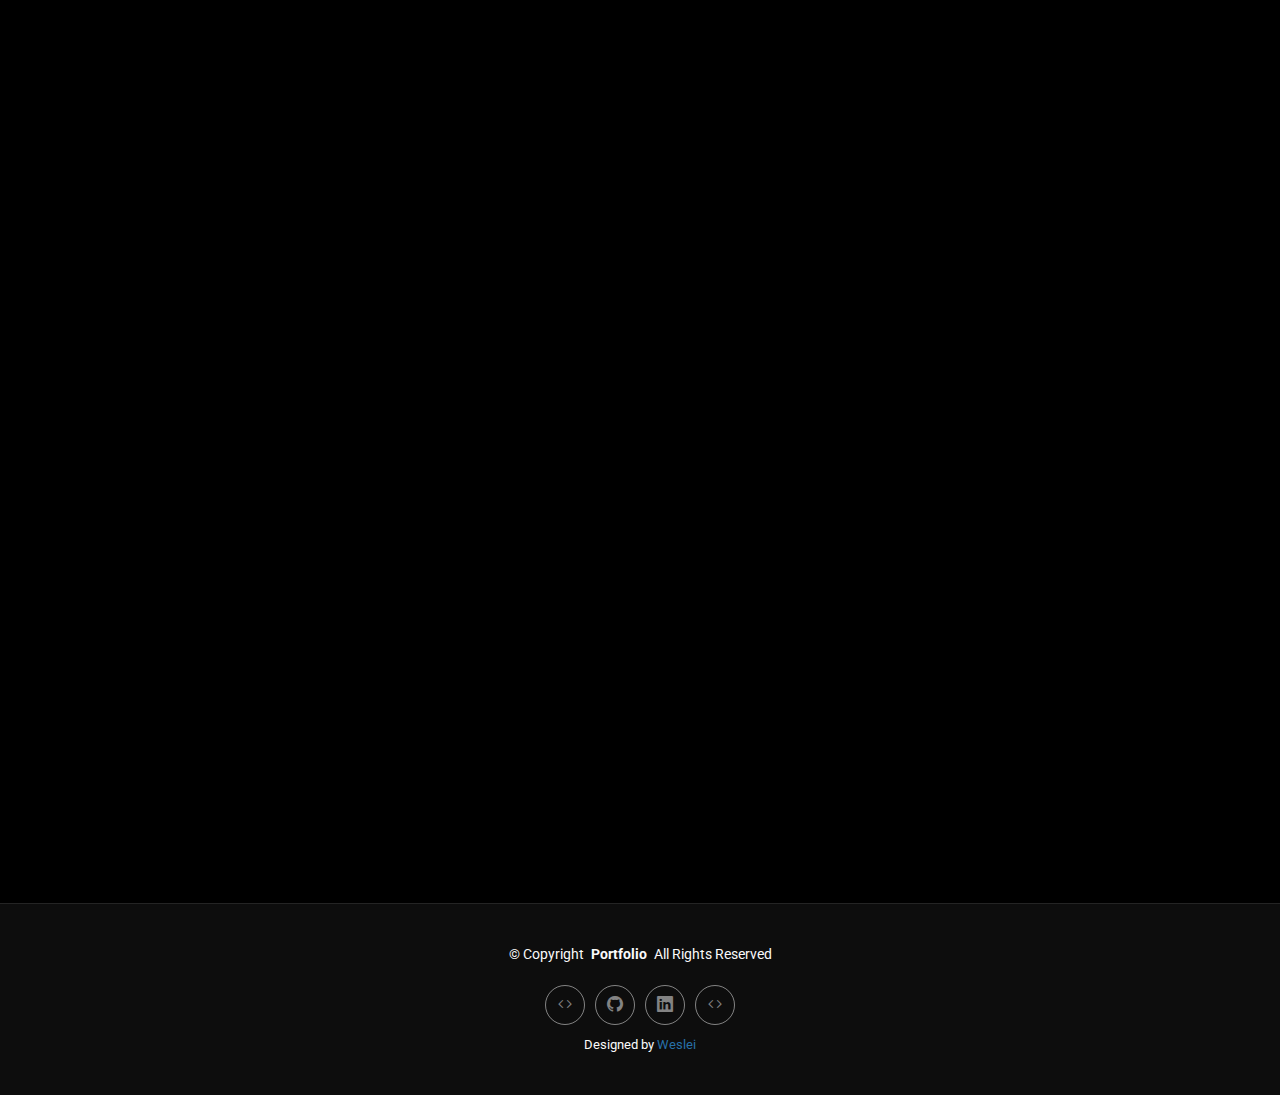
<file: index.html>
<!DOCTYPE html>
<html lang="en">

<head>
  <meta charset="utf-8">
  <meta content="width=device-width, initial-scale=1.0" name="viewport">
  <title>Portfolio-Weslei</title>
  <meta content="" name="description">
  <meta content="" name="keywords">

  <!-- Favicons -->
  <link href="assets/img/favicon.png" rel="icon">
  <link href="assets/img/apple-touch-icon.png" rel="apple-touch-icon">

  <!-- Fonts -->
  <link href="https://fonts.googleapis.com" rel="preconnect">
  <link href="https://fonts.gstatic.com" rel="preconnect" crossorigin>
  <link href="https://fonts.googleapis.com/css2?family=Roboto:ital,wght@0,100;0,300;0,400;0,500;0,700;0,900;1,100;1,300;1,400;1,500;1,700;1,900&family=Inter:wght@100;200;300;400;500;600;700;800;900&family=Cardo:ital,wght@0,400;0,700;1,400;1,700&display=swap" rel="stylesheet">

  <!-- Vendor CSS Files -->
  <link href="assets/vendor/bootstrap/css/bootstrap.min.css" rel="stylesheet">
  <link href="assets/vendor/bootstrap-icons/bootstrap-icons.css" rel="stylesheet">
  <link href="assets/vendor/aos/aos.css" rel="stylesheet">
  <link href="assets/vendor/glightbox/css/glightbox.min.css" rel="stylesheet">
  <link href="assets/vendor/swiper/swiper-bundle.min.css" rel="stylesheet">

  <!-- Main CSS File -->
  <link href="assets/css/main.css" rel="stylesheet">

  <!-- =======================================================
  * Template Name: PhotoFolio
  * Template URL: https://bootstrapmade.com/photofolio-bootstrap-photography-website-template/
  * Updated: Jun 14 2024 with Bootstrap v5.3.3
  * Author: BootstrapMade.com
  * License: https://bootstrapmade.com/license/
  ======================================================== -->
</head>

<body class="index-page">

  <header id="header" class="header d-flex align-items-center sticky-top">
    <div class="container-fluid position-relative d-flex align-items-center justify-content-between">

      <a href="index.html" class="logo d-flex align-items-center me-auto me-xl-0">
        <!-- Uncomment the line below if you also wish to use an image logo -->
        <!-- <img src="assets/img/logo.png" alt=""> -->
        <img src="/Fotos Resume/instruction.png" class="img-fluid" alt="">
        <h1 class="sitename">Welcome to my Portfolio</h1>
      </a>

      <nav id="navmenu" class="navmenu">
        <ul>
          <li><a href="index.html" class="active">Home<br></a></li>
          <li><a href="about.html">About</a></li>
          <li><a href="services.html">Skills</a></li>
          <li><a href="gallery.html">Certificates</a></li>
          <li><a href="contact.html">Contact</a></li>
          
        </ul>
        <i class="mobile-nav-toggle d-xl-none bi bi-list"></i>
      </nav>

      <div class="header-social-links">
        <a href="https://api.whatsapp.com/send?phone=353862722787" class="whatsapp"><i class="bi bi-whatsapp"></i></a>
      </div>

    </div>
  </header>

  <main class="main">

    <!-- Hero Section -->
    <section id="hero" class="hero section">

      <div class="container">
        <div class="row justify-content-center">
          <div class="col-lg-6 text-center" data-aos="fade-up" data-aos-delay="100">
            <h2><span>I'm </span><span class="underlight">Weslei</span> a Web Developer in Progress<span></span></h2>
            <p>I love being a web developer because it allows me to blend creativity with problem-solving, I'm passionate about web development because I enjoy crafting digital experiences that are both functional and engaging!</p>
            <a href="contact.html" class="btn-get-started">Available for Hire<br></a>
          </div>
        </div>
      </div>

    </section><!-- /Hero Section -->

    <!-- Gallery Section -->
    <section id="gallery" class="gallery section">

      <div class="container-fluid" data-aos="fade-up" data-aos-delay="100">

        <div class="row gy-4 justify-content-center">

          <div class="col-xl-3 col-lg-4 col-md-6">
            <div class="gallery-item h-100">
              <img src="/Fotos Resume/img1.jpeg" class="img-fluid" alt="">
              <div class="gallery-links d-flex align-items-center justify-content-center">
                <a href="/Fotos Resume/img1.jpeg" title="" class="glightbox preview-link"><i class="bi bi-arrows-angle-expand"></i></a>
              </div>
            </div>
          </div><!-- End Gallery Item -->

        </div>

      </div>
      
    </section><!-- /Gallery Section -->

  </main>

  <footer id="footer" class="footer">

    <div class="container">
      <div class="copyright text-center ">
        <p>© <span>Copyright</span> <strong class="px-1 sitename">Portfolio</strong> <span>All Rights Reserved</span></p>
      </div>
      <div class="social-links d-flex justify-content-center">
        <a href=""><i class="bi bi-code"></i></a>
        <a href="https://github.com/Judismar1"><i class="bi bi-github"></i></a>
        <a href="https://www.linkedin.com/in/judismar-weslei-batista-070127299"><i class="bi bi-linkedin"></i></a>
        <a href=""><i class="bi bi-code"></i></a>
      </div>
      <div class="credits">
        <!-- All the links in the footer should remain intact. -->
        <!-- You can delete the links only if you've purchased the pro version. -->
        <!-- Licensing information: https://bootstrapmade.com/license/ -->
        <!-- Purchase the pro version with working PHP/AJAX contact form: [buy-url] -->
        Designed by <a href="https://bootstrapmade.com/">Weslei</a>
      </div>
    </div>

  </footer>

  <!-- Scroll Top -->
  <a href="#" id="scroll-top" class="scroll-top d-flex align-items-center justify-content-center"><i class="bi bi-arrow-up-short"></i></a>

  <!-- Preloader -->
  <div id="preloader">
    <div class="line"></div>
  </div>

  <!-- Vendor JS Files -->
  <script src="assets/vendor/bootstrap/js/bootstrap.bundle.min.js"></script>
  <script src="assets/vendor/php-email-form/validate.js"></script>
  <script src="assets/vendor/aos/aos.js"></script>
  <script src="assets/vendor/glightbox/js/glightbox.min.js"></script>
  <script src="assets/vendor/swiper/swiper-bundle.min.js"></script>

  <!-- Main JS File -->
  <script src="assets/js/main.js"></script>

</body>

</html>
</file>
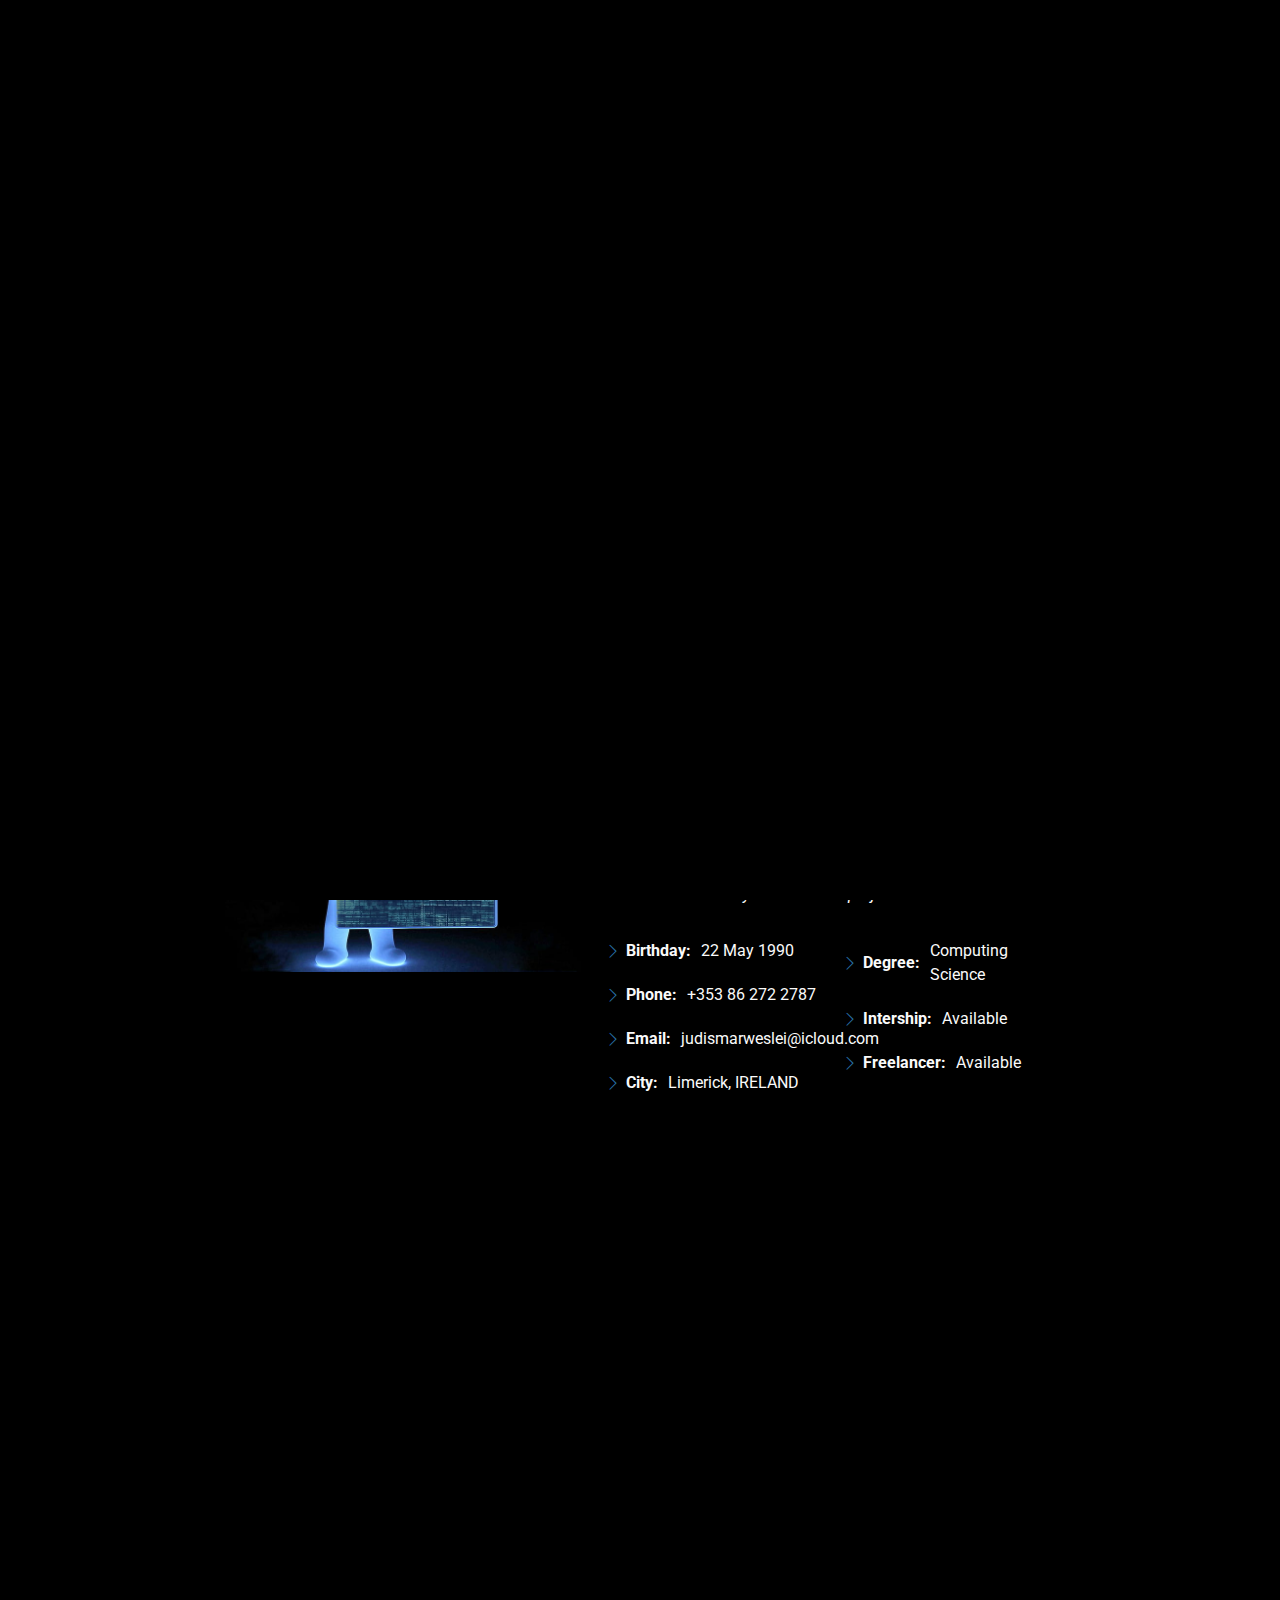
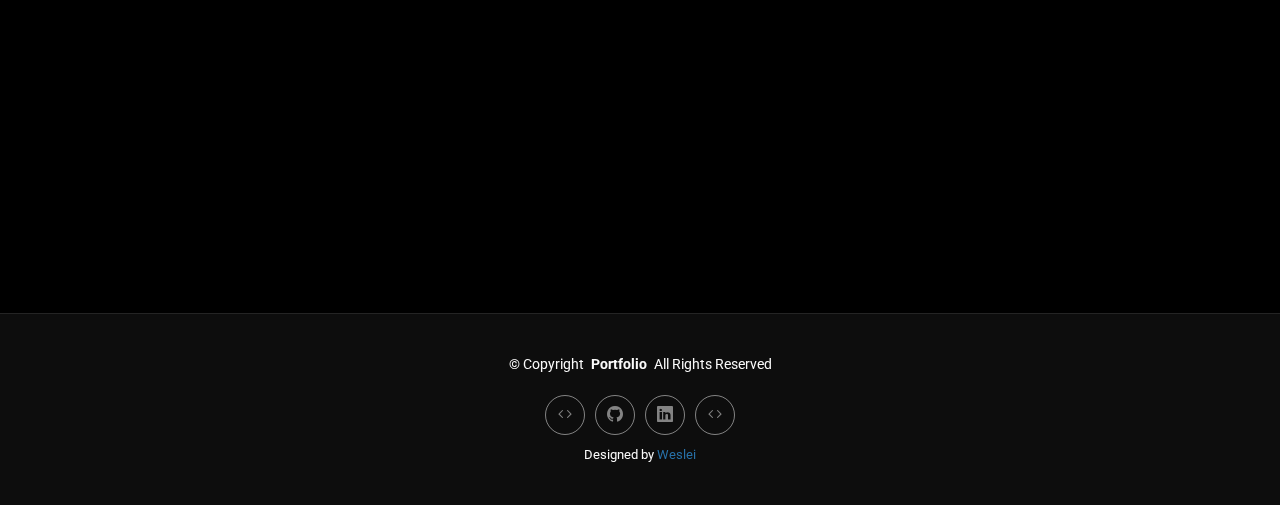
<file: about.html>
<!DOCTYPE html>
<html lang="en">

<head>
  <meta charset="utf-8">
  <meta content="width=device-width, initial-scale=1.0" name="viewport">
  <title>About - PhotoFolio Bootstrap Template</title>
  <meta content="" name="description">
  <meta content="" name="keywords">

  <!-- Favicons -->
  <link href="assets/img/favicon.png" rel="icon">
  <link href="assets/img/apple-touch-icon.png" rel="apple-touch-icon">

  <!-- Fonts -->
  <link href="https://fonts.googleapis.com" rel="preconnect">
  <link href="https://fonts.gstatic.com" rel="preconnect" crossorigin>
  <link href="https://fonts.googleapis.com/css2?family=Roboto:ital,wght@0,100;0,300;0,400;0,500;0,700;0,900;1,100;1,300;1,400;1,500;1,700;1,900&family=Inter:wght@100;200;300;400;500;600;700;800;900&family=Cardo:ital,wght@0,400;0,700;1,400;1,700&display=swap" rel="stylesheet">

  <!-- Vendor CSS Files -->
  <link href="assets/vendor/bootstrap/css/bootstrap.min.css" rel="stylesheet">
  <link href="assets/vendor/bootstrap-icons/bootstrap-icons.css" rel="stylesheet">
  <link href="assets/vendor/aos/aos.css" rel="stylesheet">
  <link href="assets/vendor/glightbox/css/glightbox.min.css" rel="stylesheet">
  <link href="assets/vendor/swiper/swiper-bundle.min.css" rel="stylesheet">

  <!-- Main CSS File -->
  <link href="assets/css/main.css" rel="stylesheet">

  <!-- =======================================================
  * Template Name: PhotoFolio
  * Template URL: https://bootstrapmade.com/photofolio-bootstrap-photography-website-template/
  * Updated: Jun 14 2024 with Bootstrap v5.3.3
  * Author: BootstrapMade.com
  * License: https://bootstrapmade.com/license/
  ======================================================== -->
</head>

<body class="about-page">

  <header id="header" class="header d-flex align-items-center sticky-top">
    <div class="container-fluid position-relative d-flex align-items-center justify-content-between">

      <a href="index.html" class="logo d-flex align-items-center me-auto me-xl-0">
        <!-- Uncomment the line below if you also wish to use an image logo -->
        <!-- <img src="assets/img/logo.png" alt=""> -->
        <img src="/Fotos Resume/instruction.png" class="img-fluid" alt="">
        <h1 class="sitename">Welcome to my Portfolio</h1>
      </a>

      <nav id="navmenu" class="navmenu">
        <ul>
          <li><a href="index.html">Home<br></a></li>
          <li><a href="about.html" class="active">About</a></li>
          <li><a href="services.html">Skills</a></li>
          <li><a href="gallery.html">Certificates</a></li>
          <li><a href="contact.html">Contact</a></li>
        </ul>
        <i class="mobile-nav-toggle d-xl-none bi bi-list"></i>
      </nav>

      <div class="header-social-links">
        <a href="https://api.whatsapp.com/send?phone=353862722787" class="indeed"><i class="bi bi-whatsapp"></i></a>
      </div>

    </div>
  </header>

  <main class="main">

    <!-- Page Title -->
    <div class="page-title" data-aos="fade">
      <div style="position: relative; top: -70px;" class="heading">
        <section id="hero" class="hero section">

          <div class="container">
            <div class="row justify-content-center">
              <div class="col-lg-6 text-center" data-aos="fade-up" data-aos-delay="100">
                <h2><span class="underlight">About me</span></h2>
              </div>
            </div>
          </div>
    
        </section>
        <div class="container">
          <div class="row d-flex justify-content-center text-center">
            <div class="col-lg-8">
              
              <p class="mb-0">I am a Brazilian who has been living in Ireland for three years. I have an upper-intermediate level of English and a passion for creating websites and applications. My diverse background and international experience have given me an unique perspective and a strong set of skills that I love to bring to every project I work on.</p>
              <a href="contact.html" class="cta-btn">Available for Hire<br></a>
            </div>
          </div>
        </div>
      </div>
    </div><!-- End Page Title -->

    <!-- About Section -->
    <section id="about" class="about section">

      <div class="container" data-aos="fade-up" data-aos-delay="100">

        <div class="row gy-4 justify-content-center">
          <div class="col-lg-4">
            <img src="/Fotos Resume/capa.JPG" class="img-fluid" alt="">
          </div>
          <div class="col-lg-5 content">
            <h2>I have been interest in web development and application design, creating impactful digital experiences.
              </h2>
            <p class="fst-italic py-3">
              I learn quickly an I can continuously expand my skills and contribute effectively to innovative projects.
            </p>
            <div class="row">
              <div class="col-lg-6">
                <ul>
                  <li><i class="bi bi-chevron-right"></i> <strong>Birthday:</strong> <span>22 May 1990</span></li>
                  <li><i class="bi bi-chevron-right"></i> <strong>Phone:</strong> <span>+353 86 272 2787</span></li>
                  <li><i class="bi bi-chevron-right"></i> <strong>Email:</strong> <span>judismarweslei@icloud.com</span></li>
                  <li><i class="bi bi-chevron-right"></i> <strong>City:</strong> <span>Limerick, IRELAND</span></li>
                </ul>
              </div>
              <div class="col-lg-6">
                <ul>
                  <li><i class="bi bi-chevron-right"></i> <strong>Degree:</strong> <span>Computing Science</span></li>
                  <li><i class="bi bi-chevron-right"></i> <strong>Intership:</strong> <span>Available</span></li>
                  <li><i class="bi bi-chevron-right"></i> <strong>Freelancer:</strong> <span>Available</span></li>
                </ul>
              </div>
            </div>
          </div>
        </div>

      </div>

    </section><!-- /About Section -->

    <!-- Testimonials Section -->
    <section id="testimonials" class="testimonials section">

      <!-- Section Title -->
      <div class="container section-title" data-aos="fade-up">
        <p>About my passion</p>
      </div><!-- End Section Title -->

      <div class="container" data-aos="fade-up" data-aos-delay="100">

        <div class="swiper init-swiper">
          <script type="application/json" class="swiper-config">
            {
              "loop": true,
              "speed": 600,
              "autoplay": {
                "delay": 7000
              },
              "slidesPerView": "auto",
              "pagination": {
                "el": ".swiper-pagination",
                "type": "bullets",
                "clickable": true
              },
              "breakpoints": {
                "320": {
                  "slidesPerView": 1,
                  "spaceBetween": 40
                },
                "1200": {
                  "slidesPerView": 3,
                  "spaceBetween": 1
                }
              }
            }
          </script>
          <div class="swiper-wrapper">

            <div class="swiper-slide">
              <div class="testimonial-item">
                <p>
                  I'm always eager to learn new web development techniques.
                </p>
                <div class="profile mt-auto">
                  <img src="/Fotos Resume/img2.jpg" class="testimonial-img" alt="">
                </div>
              </div>
            </div><!-- End testimonial item -->

            <div class="swiper-slide">
              <div class="testimonial-item">
                <p>
                  Expanding my knowledge in front-end development is a priority for me.
                </p>
                <div class="profile mt-auto">
                  <img src="/Fotos Resume/img2.jpg" class="testimonial-img" alt="">
                </div>
              </div>
            </div><!-- End testimonial item -->

            <div class="swiper-slide">
              <div class="testimonial-item">
                <p>
                  I love taking online courses and reading tutorials. 
                </p>
                <div class="profile mt-auto">
                  <img src="/Fotos Resume/img2.jpg" class="testimonial-img" alt="">
                </div>
              </div>
            </div><!-- End testimonial item -->

            <div class="swiper-slide">
              <div class="testimonial-item">
                <p>
                  Continuous learning helps me grow as a developer.
                </p>
                <div class="profile mt-auto">
                  <img src="/Fotos Resume/img2.jpg" class="testimonial-img" alt="">
                </div>
              </div>
            </div><!-- End testimonial item -->

            <div class="swiper-slide">
              <div class="testimonial-item">
                <p>
                  Understanding how to make websites faster and more efficient is crucial.
                </p>
                <div class="profile mt-auto">
                  <img src="/Fotos Resume/img2.jpg" class="testimonial-img" alt="">
                </div>
              </div>
            </div><!-- End testimonial item -->

          </div>
          <div class="swiper-pagination"></div>
        </div>

      </div>

    </section><!-- /Testimonials Section -->

  </main>

  <footer id="footer" class="footer">

    <div class="container">
      <div class="copyright text-center ">
        <p>© <span>Copyright</span> <strong class="px-1 sitename">Portfolio</strong> <span>All Rights Reserved</span></p>
      </div>
      <div class="social-links d-flex justify-content-center">
        <a href=""><i class="bi bi-code"></i></a>
        <a href="https://github.com/Judismar1"><i class="bi bi-github"></i></a>
        <a href="https://www.linkedin.com/in/judismar-weslei-batista-070127299"><i class="bi bi-linkedin"></i></a>
        <a href=""><i class="bi bi-code"></i></a>
      </div>
      <div class="credits">
        <!-- All the links in the footer should remain intact. -->
        <!-- You can delete the links only if you've purchased the pro version. -->
        <!-- Licensing information: https://bootstrapmade.com/license/ -->
        <!-- Purchase the pro version with working PHP/AJAX contact form: [buy-url] -->
        Designed by <a href="https://bootstrapmade.com/">Weslei</a>
      </div>
    </div>

  </footer>

  <!-- Scroll Top -->
  <a href="#" id="scroll-top" class="scroll-top d-flex align-items-center justify-content-center"><i class="bi bi-arrow-up-short"></i></a>

  <!-- Preloader -->
  <div id="preloader">
    <div class="line"></div>
  </div>

  <!-- Vendor JS Files -->
  <script src="assets/vendor/bootstrap/js/bootstrap.bundle.min.js"></script>
  <script src="assets/vendor/php-email-form/validate.js"></script>
  <script src="assets/vendor/aos/aos.js"></script>
  <script src="assets/vendor/glightbox/js/glightbox.min.js"></script>
  <script src="assets/vendor/swiper/swiper-bundle.min.js"></script>

  <!-- Main JS File -->
  <script src="assets/js/main.js"></script>

</body>

</html>
</file>
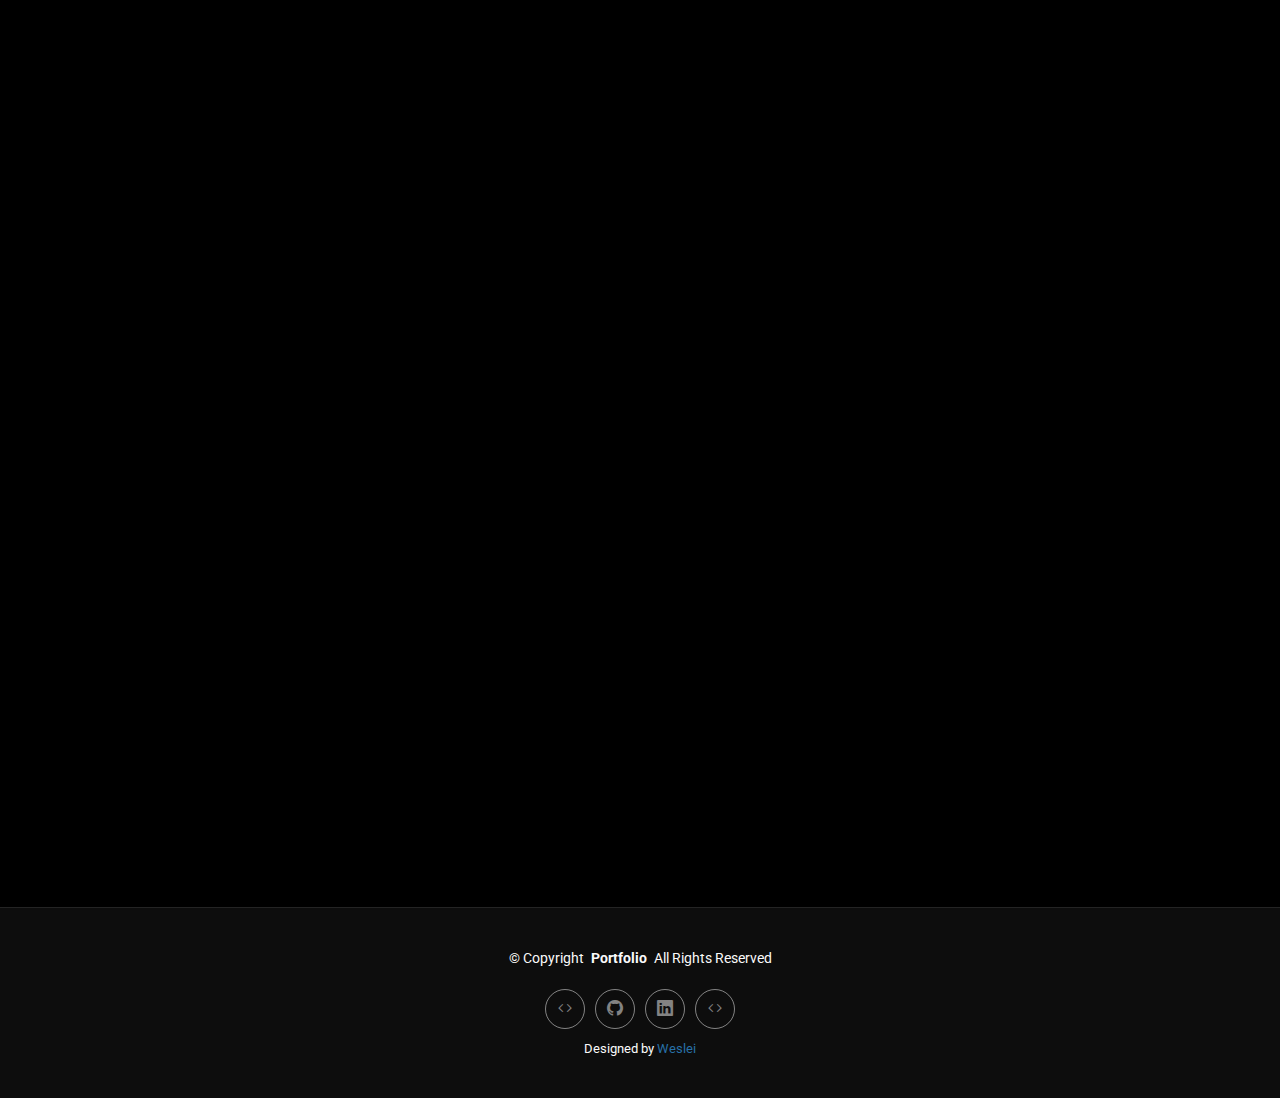
<file: contact.html>
<!DOCTYPE html>
<html lang="en">

<head>
  <meta charset="utf-8">
  <meta content="width=device-width, initial-scale=1.0" name="viewport">
  <title>Contact - PhotoFolio Bootstrap Template</title>
  <meta content="" name="description">
  <meta content="" name="keywords">

  <!-- Favicons -->
  <link href="assets/img/favicon.png" rel="icon">
  <link href="assets/img/apple-touch-icon.png" rel="apple-touch-icon">

  <!-- Fonts -->
  <link href="https://fonts.googleapis.com" rel="preconnect">
  <link href="https://fonts.gstatic.com" rel="preconnect" crossorigin>
  <link href="https://fonts.googleapis.com/css2?family=Roboto:ital,wght@0,100;0,300;0,400;0,500;0,700;0,900;1,100;1,300;1,400;1,500;1,700;1,900&family=Inter:wght@100;200;300;400;500;600;700;800;900&family=Cardo:ital,wght@0,400;0,700;1,400;1,700&display=swap" rel="stylesheet">

  <!-- Vendor CSS Files -->
  <link href="assets/vendor/bootstrap/css/bootstrap.min.css" rel="stylesheet">
  <link href="assets/vendor/bootstrap-icons/bootstrap-icons.css" rel="stylesheet">
  <link href="assets/vendor/aos/aos.css" rel="stylesheet">
  <link href="assets/vendor/glightbox/css/glightbox.min.css" rel="stylesheet">
  <link href="assets/vendor/swiper/swiper-bundle.min.css" rel="stylesheet">

  <!-- Main CSS File -->
  <link href="assets/css/main.css" rel="stylesheet">

  <!-- =======================================================
  * Template Name: PhotoFolio
  * Template URL: https://bootstrapmade.com/photofolio-bootstrap-photography-website-template/
  * Updated: Jun 14 2024 with Bootstrap v5.3.3
  * Author: BootstrapMade.com
  * License: https://bootstrapmade.com/license/
  ======================================================== -->
</head>

<body class="contact-page">

  <header id="header" class="header d-flex align-items-center sticky-top">
    <div class="container-fluid position-relative d-flex align-items-center justify-content-between">

      <a href="index.html" class="logo d-flex align-items-center me-auto me-xl-0">
        <!-- Uncomment the line below if you also wish to use an image logo -->
        <!-- <img src="assets/img/logo.png" alt=""> -->
        <img src="/Fotos Resume/instruction.png" class="img-fluid" alt="">
        <h1 class="sitename">Welcome to my Portfolio</h1>
      </a>

      <nav id="navmenu" class="navmenu">
        <ul>
          <li><a href="index.html">Home<br></a></li>
          <li><a href="about.html">About</a></li>
          <li><a href="services.html">Skills</a></li>
          <li><a href="gallery.html">Certificates</a></li>
          <li><a href="contact.html" class="active">Contact</a></li>
        </ul>
        <i class="mobile-nav-toggle d-xl-none bi bi-list"></i>
      </nav>

      <div class="header-social-links">
        <a href="https://api.whatsapp.com/send?phone=353862722787" class="whatsapp"><i class="bi bi-whatsapp"></i></a>
      </div>

    </div>
  </header>

  <main class="main">

    <!-- Page Title -->
    <div class="page-title" data-aos="fade">
      <div class="heading">
        <div class="container">
          <div class="row d-flex justify-content-center text-center">
            <div class="col-lg-8">
              <h1>Contact</h1>
              <p class="mb-0">I am available for contact and look forward to hearing from you.</p>
            </div>
          </div>
        </div>
      </div>
      <nav class="breadcrumbs">
        <div class="container">
          <ol>
            <li><a href="index.html">Home</a></li>
            <li class="current">Contact</li>
          </ol>
        </div>
      </nav>
    </div><!-- End Page Title -->

    <!-- Contact Section -->
    <section id="contact" class="contact section">

      <div class="container" data-aos="fade-up" data-aos-delay="100">

        <div class="info-wrap" data-aos="fade-up" data-aos-delay="200">
          <div class="row gy-5">

            <div class="col-lg-4">
              <div class="info-item d-flex align-items-center">
                <i class="bi bi-geo-alt flex-shrink-0"></i>
                <div>
                  <h3>Location</h3>
                  <p>Limerick, IRELAND</p>
                </div>
              </div>
            </div><!-- End Info Item -->

            <div class="col-lg-4">
              <div class="info-item d-flex align-items-center">
                <i class="bi bi-whatsapp flex-shrink-0"></i>
                <div>
                  <h3>WhatsApp</h3>
                  <p><a href="https://api.whatsapp.com/send?phone=353862722787" target="_blank">+353 86 272 2787</a></p>
                </div>
              </div>
            </div><!-- End Info Item -->
            

            <div class="col-lg-4">
              <div class="info-item d-flex align-items-center">
                <i class="bi bi-envelope flex-shrink-0"></i>
                <div>
                  <h3>Email</h3>
                  <p>judismarweslei@gmail.com</p>
                </div>
              </div>
            </div><!-- End Info Item -->
          </div>
        </div>
      </div>
      <div>
      
      <section id="hero" class="hero section">

        <div class="container">
          <div class="row justify-content-center">
            <div class="col-lg-6 text-center" data-aos="fade-up" data-aos-delay="100">
              <a href="https://girmhfon.forms.app/formulario-de-avaliacao" class="btn-get-started">Acces the form<br></a>
            </div>
          </div>
        </div>
  
      </section><!-- /Hero Section -->

      </div>
    </section><!-- /Contact Section -->

  </main>

  <footer id="footer" class="footer">

    <div class="container">
      <div class="copyright text-center ">
        <p>© <span>Copyright</span> <strong class="px-1 sitename">Portfolio</strong> <span>All Rights Reserved</span></p>
      </div>
      <div class="social-links d-flex justify-content-center">
        <a href=""><i class="bi bi-code"></i></a>
        <a href="https://github.com/Judismar1"><i class="bi bi-github"></i></a>
        <a href="https://www.linkedin.com/in/judismar-weslei-batista-070127299"><i class="bi bi-linkedin"></i></a>
        <a href=""><i class="bi bi-code"></i></a>
      </div>
      <div class="credits">
        <!-- All the links in the footer should remain intact. -->
        <!-- You can delete the links only if you've purchased the pro version. -->
        <!-- Licensing information: https://bootstrapmade.com/license/ -->
        <!-- Purchase the pro version with working PHP/AJAX contact form: [buy-url] -->
        Designed by <a href="https://bootstrapmade.com/">Weslei</a>
      </div>
    </div>

  </footer>

  <!-- Scroll Top -->
  <a href="#" id="scroll-top" class="scroll-top d-flex align-items-center justify-content-center"><i class="bi bi-arrow-up-short"></i></a>

  <!-- Preloader -->
  <div id="preloader">
    <div class="line"></div>
  </div>

  <!-- Vendor JS Files -->
  <script src="assets/vendor/bootstrap/js/bootstrap.bundle.min.js"></script>
  <script src="assets/vendor/php-email-form/validate.js"></script>
  <script src="assets/vendor/aos/aos.js"></script>
  <script src="assets/vendor/glightbox/js/glightbox.min.js"></script>
  <script src="assets/vendor/swiper/swiper-bundle.min.js"></script>

  <!-- Main JS File -->
  <script src="assets/js/main.js"></script>

</body>

</html>
</file>
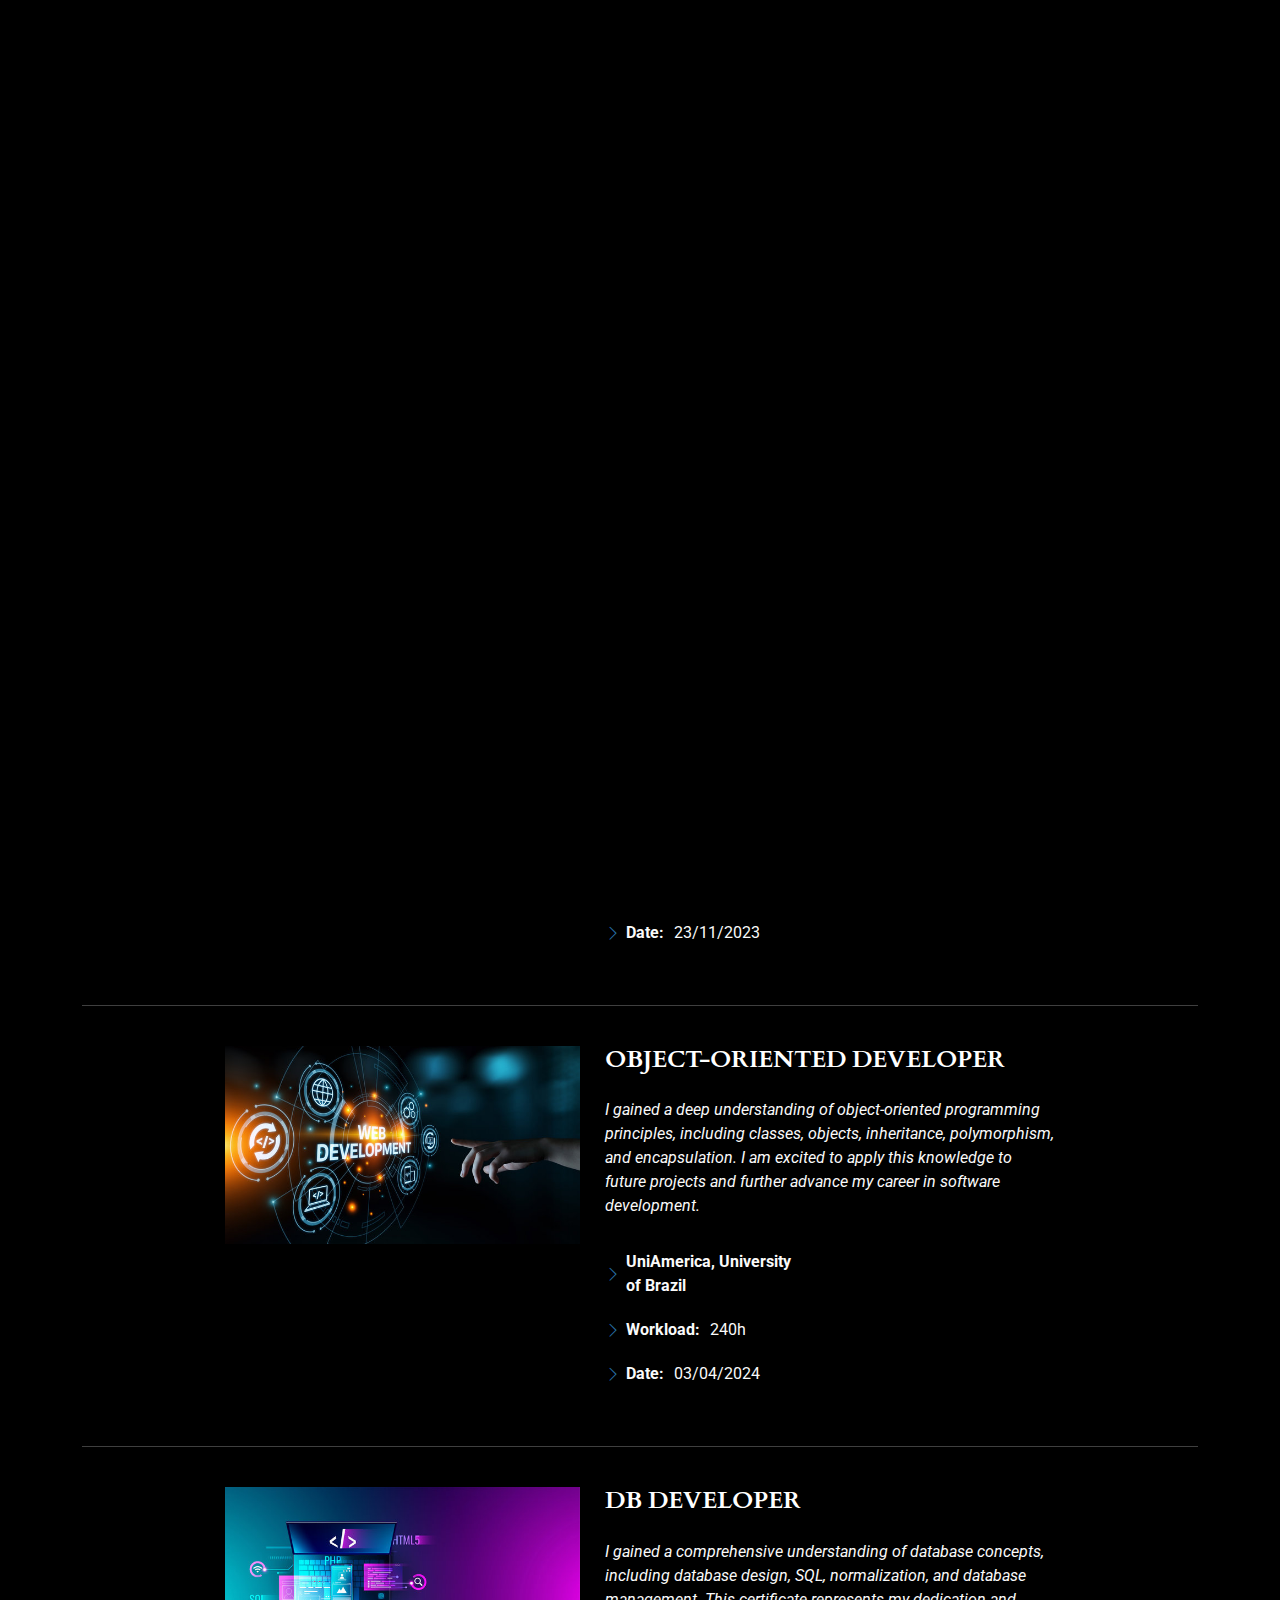
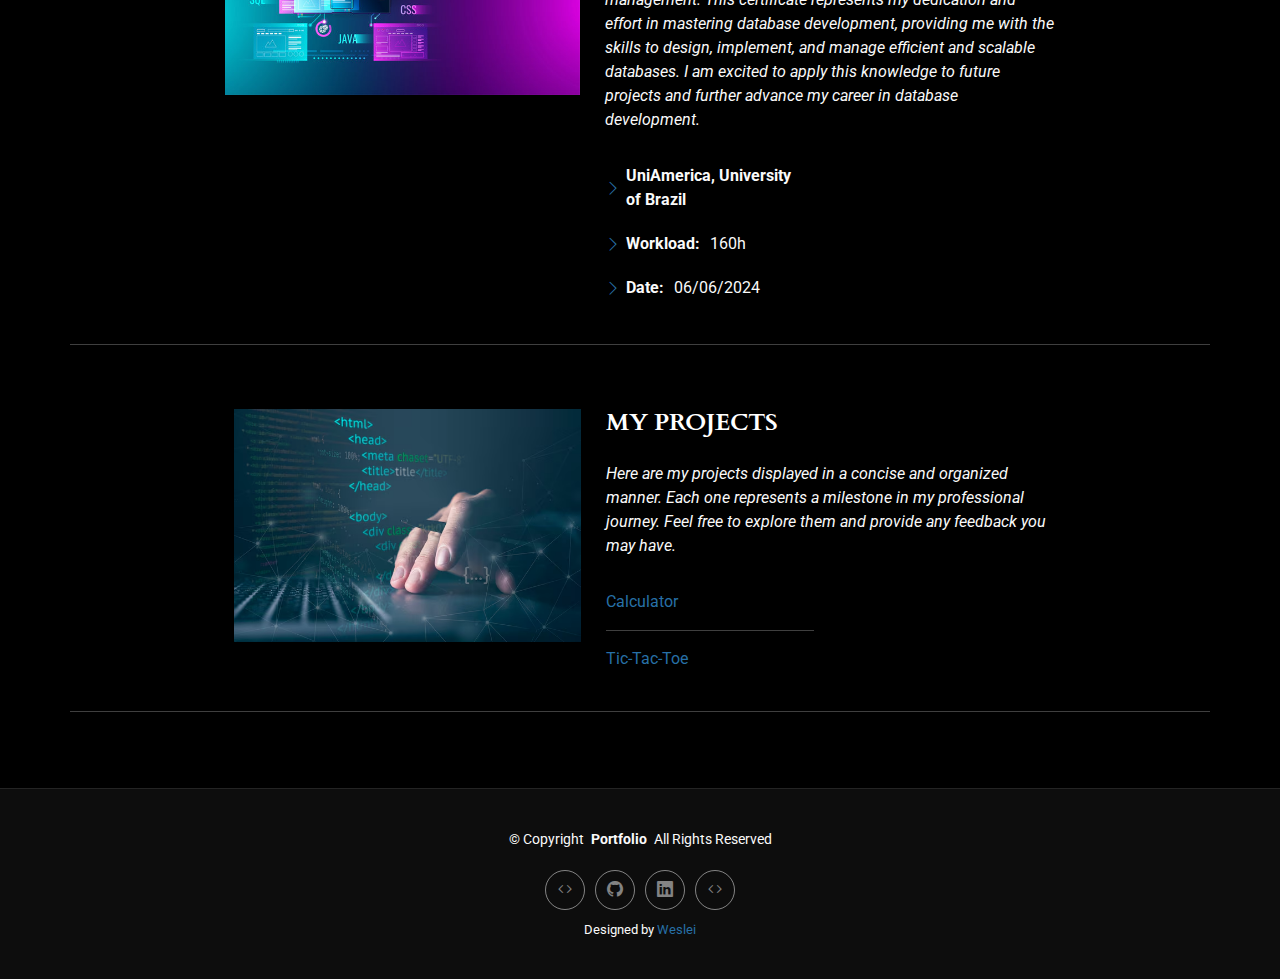
<file: gallery.html>
<!DOCTYPE html>
<html lang="en">

<head>
  <meta charset="utf-8">
  <meta content="width=device-width, initial-scale=1.0" name="viewport">
  <title>Gallery - PhotoFolio Bootstrap Template</title>
  <meta content="" name="description">
  <meta content="" name="keywords">

  <!-- Favicons -->
  <link href="assets/img/favicon.png" rel="icon">
  <link href="assets/img/apple-touch-icon.png" rel="apple-touch-icon">

  <!-- Fonts -->
  <link href="https://fonts.googleapis.com" rel="preconnect">
  <link href="https://fonts.gstatic.com" rel="preconnect" crossorigin>
  <link href="https://fonts.googleapis.com/css2?family=Roboto:ital,wght@0,100;0,300;0,400;0,500;0,700;0,900;1,100;1,300;1,400;1,500;1,700;1,900&family=Inter:wght@100;200;300;400;500;600;700;800;900&family=Cardo:ital,wght@0,400;0,700;1,400;1,700&display=swap" rel="stylesheet">

  <!-- Vendor CSS Files -->
  <link href="assets/vendor/bootstrap/css/bootstrap.min.css" rel="stylesheet">
  <link href="assets/vendor/bootstrap-icons/bootstrap-icons.css" rel="stylesheet">
  <link href="assets/vendor/aos/aos.css" rel="stylesheet">
  <link href="assets/vendor/glightbox/css/glightbox.min.css" rel="stylesheet">
  <link href="assets/vendor/swiper/swiper-bundle.min.css" rel="stylesheet">

  <!-- Main CSS File -->
  <link href="assets/css/main.css" rel="stylesheet">

  <!-- =======================================================
  * Template Name: PhotoFolio
  * Template URL: https://bootstrapmade.com/photofolio-bootstrap-photography-website-template/
  * Updated: Jun 14 2024 with Bootstrap v5.3.3
  * Author: BootstrapMade.com
  * License: https://bootstrapmade.com/license/
  ======================================================== -->
</head>

<body class="gallery-page">

  <header id="header" class="header d-flex align-items-center sticky-top">
    <div class="container-fluid position-relative d-flex align-items-center justify-content-between">

      <a href="index.html" class="logo d-flex align-items-center me-auto me-xl-0">
        <!-- Uncomment the line below if you also wish to use an image logo -->
        <!-- <img src="assets/img/logo.png" alt=""> -->
        <img src="/Fotos Resume/instruction.png" class="img-fluid" alt="">
        <h1 class="sitename">Welcome to my Portfolio</h1>
      </a>

      <nav id="navmenu" class="navmenu">
        <ul>
          <li><a href="index.html">Home<br></a></li>
          <li><a href="about.html">About</a></li>
          </li>
          <li><a href="services.html">Skills</a></li>
          <li><a href="contact.html">Contact</a></li>
        </ul>
        <i class="mobile-nav-toggle d-xl-none bi bi-list"></i>
      </nav>

      <div class="header-social-links">
        <a href="https://api.whatsapp.com/send?phone=353862722787" class="whatsapp"><i class="bi bi-whatsapp"></i></a>
      </div>

    </div>
  </header>

  <main class="main">

    <!-- Page Title -->
    <div class="page-title" data-aos="fade">
      <div class="heading">
        <div class="container">
          <div class="row d-flex justify-content-center text-center">
            <div class="col-lg-8">
              <h1>Certificates</h1>
              <p class="mb-0">Below are some of my certifications.</p>
              <a href="contact.html" class="cta-btn">Available for Hire<br></a>
            </div>
          </div>
        </div>
      </div>
      <nav class="breadcrumbs">
        <div class="container">
          <ol>
            <li><a href="index.html">Home</a></li>
            <li class="current">Certificates</li>
          </ol>
        </div>
      </nav>
    </div><!-- End Page Title -->

    <!-- About Section -->
    <section id="about" class="about section">

      <div class="container" data-aos="fade-up" data-aos-delay="100">

        <div class="row gy-4 justify-content-center">
          <div class="col-lg-4">
            <img src="/Fotos Resume/bluepage.JPG" class="img-fluid" alt="">
          </div>
          <div class="col-lg-5 content">
            <h2>PROGRAMING BASICS</h2>
            <p class="fst-italic py-3">
              I learned fundamental programming concepts, including control structures, data types, functions, and programming logic. This certificate represents my dedication and effort in understanding the basics of programming, providing me with a solid foundation to advance further in the field of technology. I am excited to apply this knowledge to future projects and continue my learning journey.
            </p>
            <div class="row">
              <div class="col-lg-6">
                <ul>
                  <li><i class="bi bi-chevron-right"></i> <strong>UniAmerica, University of Brazil</strong></li>
                  <li><i class="bi bi-chevron-right"></i> <strong>Workload:</strong> <span>160h</span></li>
                  <li><i class="bi bi-chevron-right"></i> <strong>Date:</strong> <span>23/11/2023</span></li>
                </ul>
              </div>
            </div>
          </div>
        </div><br><hr><br>

        <div class="row gy-4 justify-content-center">
          <div class="col-lg-4">
            <img src="/Fotos Resume/finger2.JPG" class="img-fluid" alt="">
          </div>
          <div class="col-lg-5 content">
            <h2>OBJECT-ORIENTED DEVELOPER</h2>
            <p class="fst-italic py-3">
              I gained a deep understanding of object-oriented programming principles, including classes, objects, inheritance, polymorphism, and encapsulation. I am excited to apply this knowledge to future projects and further advance my career in software development.
            </p>
            <div class="row">
              <div class="col-lg-6">
                <ul>
                  <li><i class="bi bi-chevron-right"></i> <strong>UniAmerica, University of Brazil</strong></li>
                  <li><i class="bi bi-chevron-right"></i> <strong>Workload:</strong> <span>240h</span></li>
                  <li><i class="bi bi-chevron-right"></i> <strong>Date:</strong> <span>03/04/2024</span></li>
                </ul>
              </div>
            </div>
          </div>
        </div><br><hr><br>

        <div class="row gy-4 justify-content-center">
          <div class="col-lg-4">
            <img src="/Fotos Resume/pinkpage.JPG" class="img-fluid" alt="">
          </div>
          <div class="col-lg-5 content">
            <h2>DB DEVELOPER</h2>
            <p class="fst-italic py-3">
              I gained a comprehensive understanding of database concepts, including database design, SQL, normalization, and database management. This certificate represents my dedication and effort in mastering database development, providing me with the skills to design, implement, and manage efficient and scalable databases. I am excited to apply this knowledge to future projects and further advance my career in database development.
            </p>
            <div class="row">
              <div class="col-lg-6">
                <ul>
                  <li><i class="bi bi-chevron-right"></i> <strong>UniAmerica, University of Brazil</strong></li>
                  <li><i class="bi bi-chevron-right"></i> <strong>Workload:</strong> <span>160h</span></li>
                  <li><i class="bi bi-chevron-right"></i> <strong>Date:</strong> <span>06/06/2024</span></li>
                </ul>
              </div>
            </div>
          </div><hr><br>

          <div class="row gy-4 justify-content-center">
            <div class="col-lg-4">
              <img src="/Fotos Resume/capa2.AVIF" class="img-fluid" alt="">
            </div>
            <div class="col-lg-5 content">
              <h2>MY PROJECTS</h2>
              <p class="fst-italic py-3">
                Here are my projects displayed in a concise and organized manner. Each one represents a milestone in my professional journey. Feel free to explore them and provide any feedback you may have.
              </p>
              <div class="row">
                <div class="col-lg-6">
                  <ul>
                    <a href="https://calculator-ruddy-beta.vercel.app/" class="cta-btn">Calculator<br></a><hr>
                    <a href="https://jogo-da-velha-six-lake.vercel.app/" class="cta-btn">Tic-Tac-Toe<br></a>
                  </ul>
                </div>
              </div>
            </div>
          </div><br><hr><br>


        </div>
      </div>

    </section><!-- /About Section -->

  </main>

  <footer id="footer" class="footer">

    <div class="container">
      <div class="copyright text-center ">
        <p>© <span>Copyright</span> <strong class="px-1 sitename">Portfolio</strong> <span>All Rights Reserved</span></p>
      </div>
      <div class="social-links d-flex justify-content-center">
        <a href=""><i class="bi bi-code"></i></a>
        <a href="https://github.com/Judismar1"><i class="bi bi-github"></i></a>
        <a href="https://www.linkedin.com/in/judismar-weslei-batista-070127299"><i class="bi bi-linkedin"></i></a>
        <a href=""><i class="bi bi-code"></i></a>
      </div>
      <div class="credits">
        <!-- All the links in the footer should remain intact. -->
        <!-- You can delete the links only if you've purchased the pro version. -->
        <!-- Licensing information: https://bootstrapmade.com/license/ -->
        <!-- Purchase the pro version with working PHP/AJAX contact form: [buy-url] -->
        Designed by <a href="https://bootstrapmade.com/">Weslei</a>
      </div>
    </div>

  </footer>

  <!-- Scroll Top -->
  <a href="#" id="scroll-top" class="scroll-top d-flex align-items-center justify-content-center"><i class="bi bi-arrow-up-short"></i></a>

  <!-- Preloader -->
  <div id="preloader">
    <div class="line"></div>
  </div>

  <!-- Vendor JS Files -->
  <script src="assets/vendor/bootstrap/js/bootstrap.bundle.min.js"></script>
  <script src="assets/vendor/php-email-form/validate.js"></script>
  <script src="assets/vendor/aos/aos.js"></script>
  <script src="assets/vendor/glightbox/js/glightbox.min.js"></script>
  <script src="assets/vendor/swiper/swiper-bundle.min.js"></script>

  <!-- Main JS File -->
  <script src="assets/js/main.js"></script>

</body>

</html>
</file>
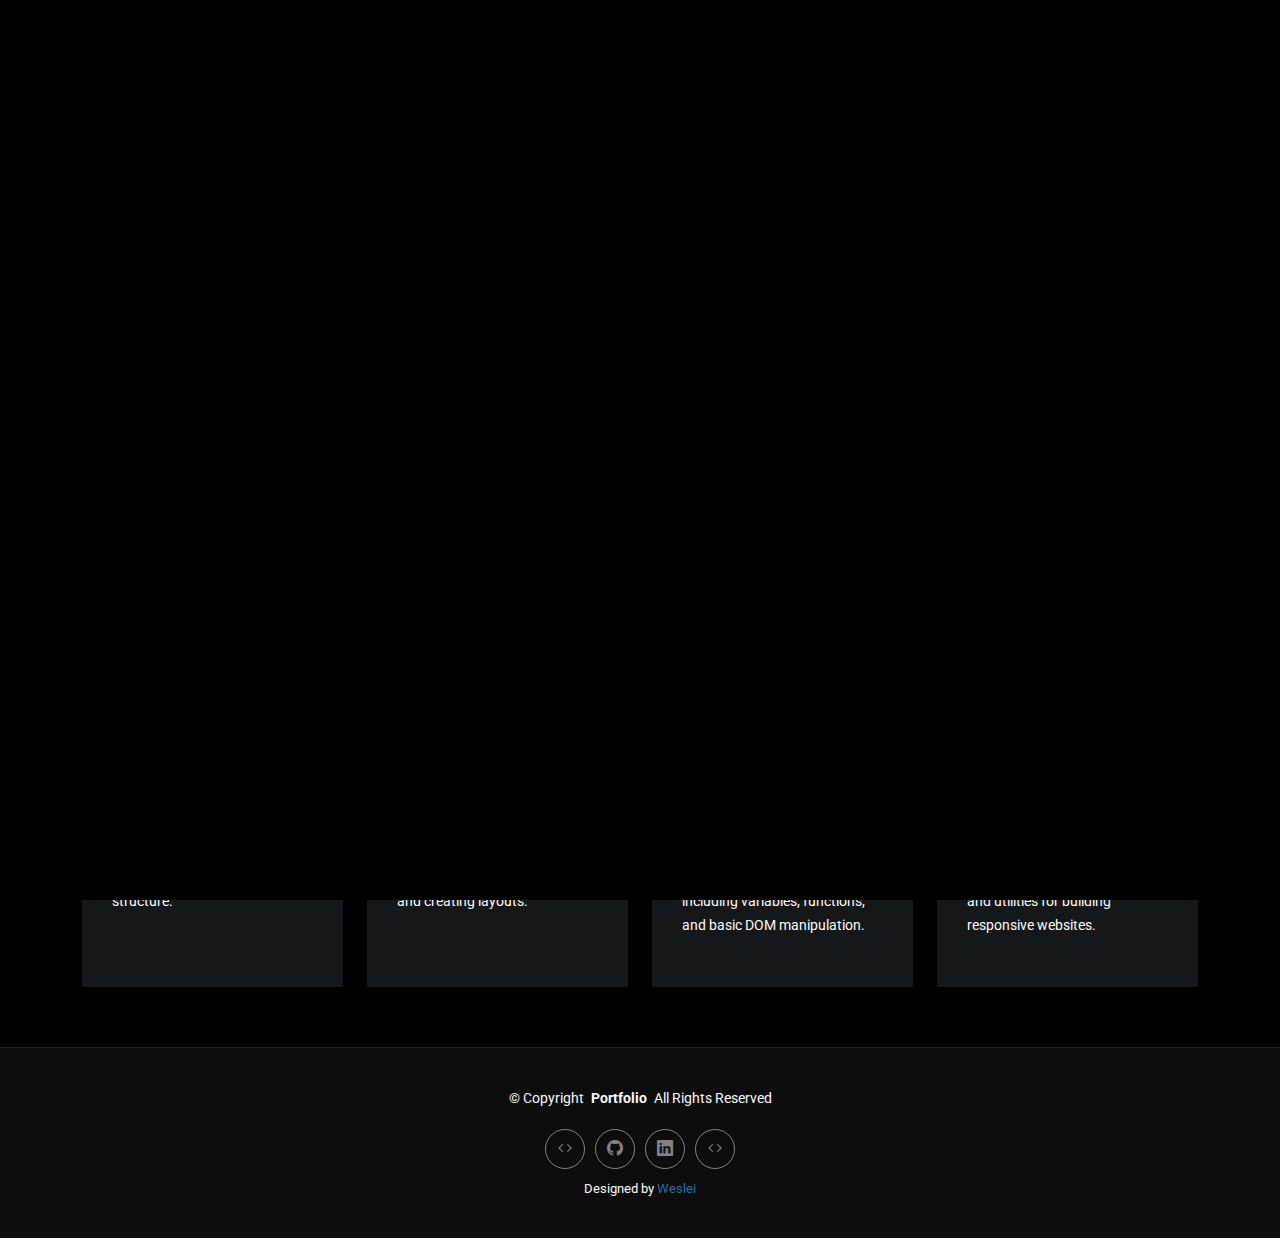
<file: services.html>
<!DOCTYPE html>
<html lang="en">

<head>
  <meta charset="utf-8">
  <meta content="width=device-width, initial-scale=1.0" name="viewport">
  <title>Services - PhotoFolio Bootstrap Template</title>
  <meta content="" name="description">
  <meta content="" name="keywords">

  <!-- Favicons -->
  <link href="assets/img/favicon.png" rel="icon">
  <link href="assets/img/apple-touch-icon.png" rel="apple-touch-icon">

  <!-- Fonts -->
  <link href="https://fonts.googleapis.com" rel="preconnect">
  <link href="https://fonts.gstatic.com" rel="preconnect" crossorigin>
  <link href="https://fonts.googleapis.com/css2?family=Roboto:ital,wght@0,100;0,300;0,400;0,500;0,700;0,900;1,100;1,300;1,400;1,500;1,700;1,900&family=Inter:wght@100;200;300;400;500;600;700;800;900&family=Cardo:ital,wght@0,400;0,700;1,400;1,700&display=swap" rel="stylesheet">

  <!-- Vendor CSS Files -->
  <link href="assets/vendor/bootstrap/css/bootstrap.min.css" rel="stylesheet">
  <link href="assets/vendor/bootstrap-icons/bootstrap-icons.css" rel="stylesheet">
  <link href="assets/vendor/aos/aos.css" rel="stylesheet">
  <link href="assets/vendor/glightbox/css/glightbox.min.css" rel="stylesheet">
  <link href="assets/vendor/swiper/swiper-bundle.min.css" rel="stylesheet">
  <link rel="stylesheet" href="https://cdnjs.cloudflare.com/ajax/libs/font-awesome/6.0.0-beta3/css/all.min.css">

  <!-- Main CSS File -->
  <link href="assets/css/main.css" rel="stylesheet">

  <!-- =======================================================
  * Template Name: PhotoFolio
  * Template URL: https://bootstrapmade.com/photofolio-bootstrap-photography-website-template/
  * Updated: Jun 14 2024 with Bootstrap v5.3.3
  * Author: BootstrapMade.com
  * License: https://bootstrapmade.com/license/
  ======================================================== -->
</head>

<body class="services-page">

  <header id="header" class="header d-flex align-items-center sticky-top">
    <div class="container-fluid position-relative d-flex align-items-center justify-content-between">

      <a href="index.html" class="logo d-flex align-items-center me-auto me-xl-0">
        <!-- Uncomment the line below if you also wish to use an image logo -->
        <!-- <img src="assets/img/logo.png" alt=""> -->
        <img src="/Fotos Resume/instruction.png" class="img-fluid" alt="">
        <h1 class="sitename">Welcome to my Portfolio</h1>
      </a>

      <nav id="navmenu" class="navmenu">
        <ul>
          <li><a href="index.html">Home<br></a></li>
          <li><a href="about.html">About</a></li>
          <li><a href="services.html" class="active">Skills</a></li>
          <li><a href="gallery.html">Certificates</a></li>
          <li><a href="contact.html">Contact</a></li>
        </ul>
        <i class="mobile-nav-toggle d-xl-none bi bi-list"></i>
      </nav>

      <div class="header-social-links">
        <a href="https://api.whatsapp.com/send?phone=353862722787" class="whatsapp"><i class="bi bi-whatsapp"></i></a>
      </div>

    </div>
  </header>

  <main class="main">

    <!-- Page Title -->
    <div class="page-title" data-aos="fade">
      <div class="heading">
        <div class="container">
          <div class="row d-flex justify-content-center text-center">
            <div class="col-lg-8">
              <h1>My Web Development Skills</h1>
              <p class="mb-0">As a web developer, I possess skills in HTML, CSS, and JavaScript, essential for creating interactive and responsive user interfaces. I have experience with frameworks like Bootstrap enabling me to develop modern and efficient web applications.</p>
              <a href="contact.html" class="cta-btn">Available for Hire<br></a>
            </div>
          </div>
        </div>
      </div>
      <nav class="breadcrumbs">
        <div class="container">
          <ol>
            <li><a href="index.html">Home</a></li>
            <li class="current">Skills</li>
          </ol>
        </div>
      </nav>
    </div><!-- End Page Title -->

    <!-- Services Section -->
    <section id="services" class="services section">

      <div class="container">

        <div class="row gy-4">

          <div class="col-xl-3 col-md-6 d-flex" data-aos="fade-up" data-aos-delay="100">
            <div class="service-item position-relative">
              <div class="icon"><i class="fas fa-code icon"></i></div>
              <h4><a href="" class="stretched-link">HTML</a></h4>
              <p>I have a basic understanding of HTML, including its tags and structure.</p>
            </div>
          </div><!-- End Service Item -->

          <div class="col-xl-3 col-md-6 d-flex" data-aos="fade-up" data-aos-delay="200">
            <div class="service-item position-relative">
              <div class="icon"><i class="fab fa-css3-alt icon"></i></div>
              <h4><a href="" class="stretched-link">CSS</a></h4>
              <p>I have a foundational grasp of CSS, including styling elements and creating layouts.</p>
            </div>
          </div><!-- End Service Item -->

          <div class="col-xl-3 col-md-6 d-flex" data-aos="fade-up" data-aos-delay="300">
            <div class="service-item position-relative">
              <div class="icon"><i class="fab fa-js icon"></i></div>
              <h4><a href="" class="stretched-link">JavaScript</a></h4>
              <p>I have a fundamental understanding of JavaScript, including variables, functions, and basic DOM manipulation.</p>
            </div>
          </div><!-- End Service Item -->

          <div class="col-xl-3 col-md-6 d-flex" data-aos="fade-up" data-aos-delay="400">
            <div class="service-item position-relative">
              <div class="icon"><i class="fab fa-bootstrap icon"></i></div>
              <h4><a href="" class="stretched-link">Bootstrap</a></h4>
              <p>I am familiar with Bootstrap and its grid system, components, and utilities for building responsive websites.</p>
            </div>
          </div><!-- End Service Item -->

        </div>

      </div>

    </section><!-- /Services Section -->


  </main>

  <footer id="footer" class="footer">

    <div class="container">
      <div class="copyright text-center ">
        <p>© <span>Copyright</span> <strong class="px-1 sitename">Portfolio</strong> <span>All Rights Reserved</span></p>
      </div>
      <div class="social-links d-flex justify-content-center">
        <a href=""><i class="bi bi-code"></i></a>
        <a href="https://github.com/Judismar1"><i class="bi bi-github"></i></a>
        <a href="https://www.linkedin.com/in/judismar-weslei-batista-070127299"><i class="bi bi-linkedin"></i></a>
        <a href=""><i class="bi bi-code"></i></a>
      </div>
      <div class="credits">
        <!-- All the links in the footer should remain intact. -->
        <!-- You can delete the links only if you've purchased the pro version. -->
        <!-- Licensing information: https://bootstrapmade.com/license/ -->
        <!-- Purchase the pro version with working PHP/AJAX contact form: [buy-url] -->
        Designed by <a href="https://bootstrapmade.com/">Weslei</a>
      </div>
    </div>

  </footer>

  <!-- Scroll Top -->
  <a href="#" id="scroll-top" class="scroll-top d-flex align-items-center justify-content-center"><i class="bi bi-arrow-up-short"></i></a>

  <!-- Preloader -->
  <div id="preloader">
    <div class="line"></div>
  </div>

  <!-- Vendor JS Files -->
  <script src="assets/vendor/bootstrap/js/bootstrap.bundle.min.js"></script>
  <script src="assets/vendor/php-email-form/validate.js"></script>
  <script src="assets/vendor/aos/aos.js"></script>
  <script src="assets/vendor/glightbox/js/glightbox.min.js"></script>
  <script src="assets/vendor/swiper/swiper-bundle.min.js"></script>

  <!-- Main JS File -->
  <script src="assets/js/main.js"></script>

</body>

</html>
</file>
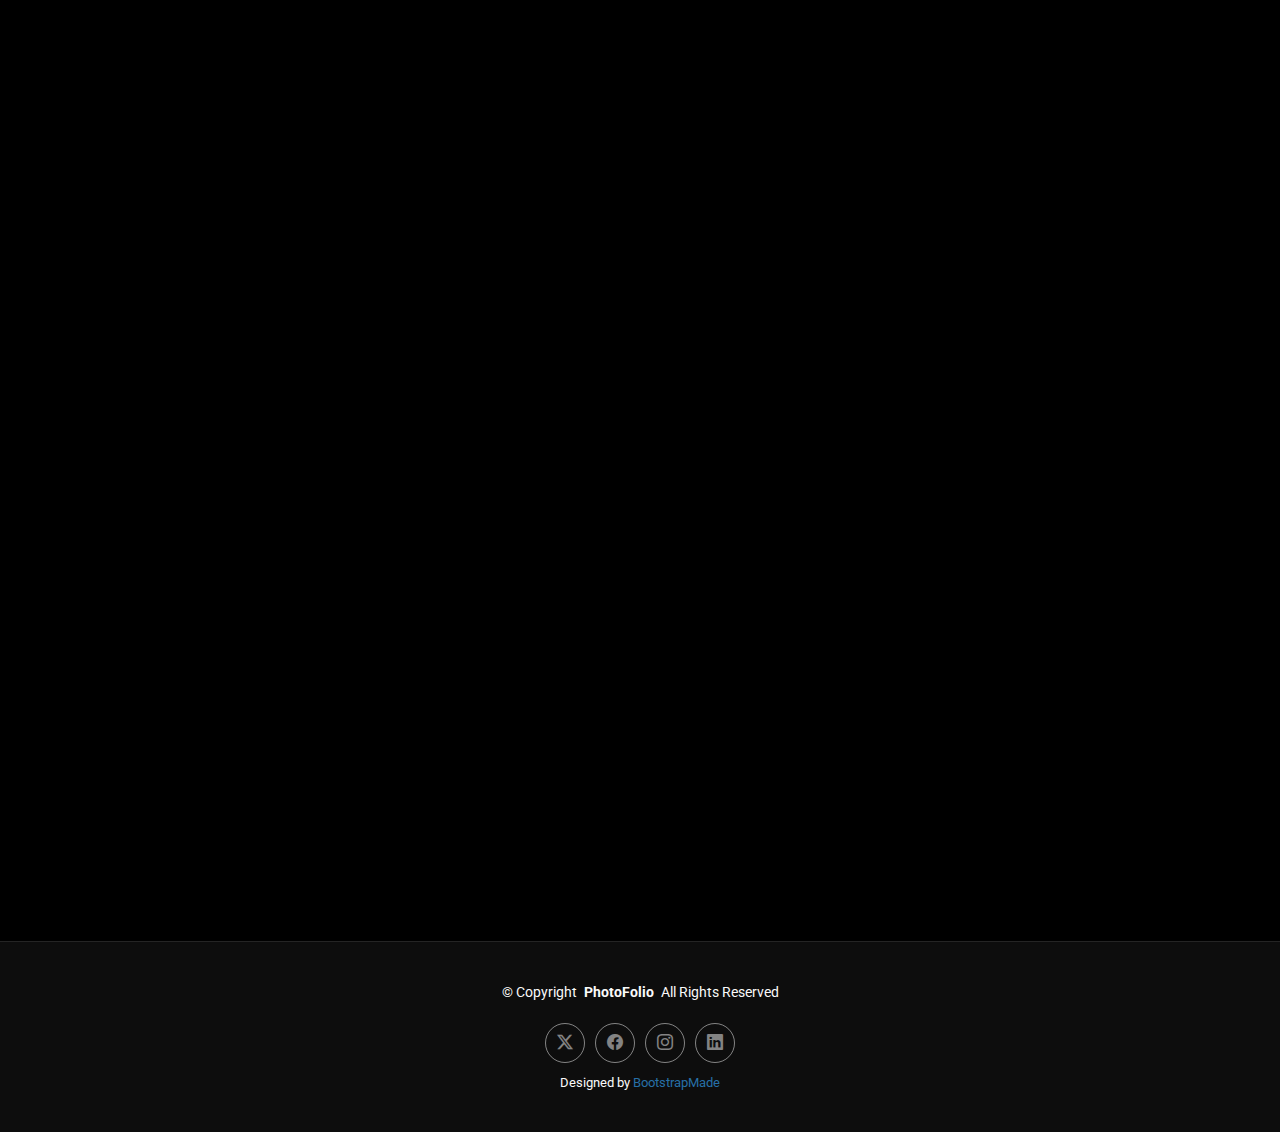
<file: starter-page.html>
<!DOCTYPE html>
<html lang="en">

<head>
  <meta charset="utf-8">
  <meta content="width=device-width, initial-scale=1.0" name="viewport">
  <title>Starter Page - PhotoFolio Bootstrap Template</title>
  <meta content="" name="description">
  <meta content="" name="keywords">

  <!-- Favicons -->
  <link href="assets/img/favicon.png" rel="icon">
  <link href="assets/img/apple-touch-icon.png" rel="apple-touch-icon">

  <!-- Fonts -->
  <link href="https://fonts.googleapis.com" rel="preconnect">
  <link href="https://fonts.gstatic.com" rel="preconnect" crossorigin>
  <link href="https://fonts.googleapis.com/css2?family=Roboto:ital,wght@0,100;0,300;0,400;0,500;0,700;0,900;1,100;1,300;1,400;1,500;1,700;1,900&family=Inter:wght@100;200;300;400;500;600;700;800;900&family=Cardo:ital,wght@0,400;0,700;1,400;1,700&display=swap" rel="stylesheet">

  <!-- Vendor CSS Files -->
  <link href="assets/vendor/bootstrap/css/bootstrap.min.css" rel="stylesheet">
  <link href="assets/vendor/bootstrap-icons/bootstrap-icons.css" rel="stylesheet">
  <link href="assets/vendor/aos/aos.css" rel="stylesheet">
  <link href="assets/vendor/glightbox/css/glightbox.min.css" rel="stylesheet">
  <link href="assets/vendor/swiper/swiper-bundle.min.css" rel="stylesheet">

  <!-- Main CSS File -->
  <link href="assets/css/main.css" rel="stylesheet">

  <!-- =======================================================
  * Template Name: PhotoFolio
  * Template URL: https://bootstrapmade.com/photofolio-bootstrap-photography-website-template/
  * Updated: Jun 14 2024 with Bootstrap v5.3.3
  * Author: BootstrapMade.com
  * License: https://bootstrapmade.com/license/
  ======================================================== -->
</head>

<body class="starter-page-page">

  <header id="header" class="header d-flex align-items-center sticky-top">
    <div class="container-fluid position-relative d-flex align-items-center justify-content-between">

      <a href="index.html" class="logo d-flex align-items-center me-auto me-xl-0">
        <!-- Uncomment the line below if you also wish to use an image logo -->
        <!-- <img src="assets/img/logo.png" alt=""> -->
        <i class="bi bi-camera"></i>
        <h1 class="sitename">PhotoFolio</h1>
      </a>

      <nav id="navmenu" class="navmenu">
        <ul>
          <li><a href="index.html">Home<br></a></li>
          <li><a href="about.html">About</a></li>
          <li class="dropdown"><a href="gallery.html"><span>Gallery</span> <i class="bi bi-chevron-down toggle-dropdown"></i></a>
            <ul>
              <li><a href="gallery.html">Nature</a></li>
              <li><a href="gallery.html">People</a></li>
              <li><a href="gallery.html">Architecture</a></li>
              <li><a href="gallery.html">Animals</a></li>
              <li><a href="gallery.html">Sports</a></li>
              <li><a href="gallery.html">Travel</a></li>
              <li class="dropdown"><a href="#"><span>Deep Dropdown</span> <i class="bi bi-chevron-down toggle-dropdown"></i></a>
                <ul>
                  <li><a href="#">Deep Dropdown 1</a></li>
                  <li><a href="#">Deep Dropdown 2</a></li>
                  <li><a href="#">Deep Dropdown 3</a></li>
                  <li><a href="#">Deep Dropdown 4</a></li>
                  <li><a href="#">Deep Dropdown 5</a></li>
                </ul>
              </li>
            </ul>
          </li>
          <li><a href="services.html">Services</a></li>
          <li><a href="contact.html">Contact</a></li>
        </ul>
        <i class="mobile-nav-toggle d-xl-none bi bi-list"></i>
      </nav>

      <div class="header-social-links">
        <a href="#" class="twitter"><i class="bi bi-twitter-x"></i></a>
        <a href="#" class="facebook"><i class="bi bi-facebook"></i></a>
        <a href="#" class="instagram"><i class="bi bi-instagram"></i></a>
        <a href="#" class="linkedin"><i class="bi bi-linkedin"></i></a>
      </div>

    </div>
  </header>

  <main class="main">

    <!-- Page Title -->
    <div class="page-title" data-aos="fade">
      <div class="heading">
        <div class="container">
          <div class="row d-flex justify-content-center text-center">
            <div class="col-lg-8">
              <h1>Starter Page</h1>
              <p class="mb-0">Odio et unde deleniti. Deserunt numquam exercitationem. Officiis quo odio sint voluptas consequatur ut a odio voluptatem. Sit dolorum debitis veritatis natus dolores. Quasi ratione sint. Sit quaerat ipsum dolorem.</p>
              <a href="contact.html" class="cta-btn">Available for Hire<br></a>
            </div>
          </div>
        </div>
      </div>
      <nav class="breadcrumbs">
        <div class="container">
          <ol>
            <li><a href="index.html">Home</a></li>
            <li class="current">Starter Page</li>
          </ol>
        </div>
      </nav>
    </div><!-- End Page Title -->

    <!-- Starter Section Section -->
    <section id="starter-section" class="starter-section section">

      <!-- Section Title -->
      <div class="container section-title" data-aos="fade-up">
        <h2>Starter Section</h2>
        <p>Necessitatibus eius consequatur</p>
      </div><!-- End Section Title -->

      <div class="container" data-aos="fade-up">
        <p>Use this page as a starter for your own custom pages.</p>
      </div>

    </section><!-- /Starter Section Section -->

  </main>

  <footer id="footer" class="footer">

    <div class="container">
      <div class="copyright text-center ">
        <p>© <span>Copyright</span> <strong class="px-1 sitename">PhotoFolio</strong> <span>All Rights Reserved</span></p>
      </div>
      <div class="social-links d-flex justify-content-center">
        <a href=""><i class="bi bi-twitter-x"></i></a>
        <a href=""><i class="bi bi-facebook"></i></a>
        <a href=""><i class="bi bi-instagram"></i></a>
        <a href=""><i class="bi bi-linkedin"></i></a>
      </div>
      <div class="credits">
        <!-- All the links in the footer should remain intact. -->
        <!-- You can delete the links only if you've purchased the pro version. -->
        <!-- Licensing information: https://bootstrapmade.com/license/ -->
        <!-- Purchase the pro version with working PHP/AJAX contact form: [buy-url] -->
        Designed by <a href="https://bootstrapmade.com/">BootstrapMade</a>
      </div>
    </div>

  </footer>

  <!-- Scroll Top -->
  <a href="#" id="scroll-top" class="scroll-top d-flex align-items-center justify-content-center"><i class="bi bi-arrow-up-short"></i></a>

  <!-- Preloader -->
  <div id="preloader">
    <div class="line"></div>
  </div>

  <!-- Vendor JS Files -->
  <script src="assets/vendor/bootstrap/js/bootstrap.bundle.min.js"></script>
  <script src="assets/vendor/php-email-form/validate.js"></script>
  <script src="assets/vendor/aos/aos.js"></script>
  <script src="assets/vendor/glightbox/js/glightbox.min.js"></script>
  <script src="assets/vendor/swiper/swiper-bundle.min.js"></script>

  <!-- Main JS File -->
  <script src="assets/js/main.js"></script>

</body>

</html>
</file>
<file: assets/css/main.css>
/**
* Template Name: PhotoFolio
* Template URL: https://bootstrapmade.com/photofolio-bootstrap-photography-website-template/
* Updated: Jun 14 2024 with Bootstrap v5.3.3
* Author: BootstrapMade.com
* License: https://bootstrapmade.com/license/
*/

/*--------------------------------------------------------------
# Font & Color Variables
# Help: https://bootstrapmade.com/color-system/
--------------------------------------------------------------*/
/* Fonts */
:root {
  --default-font: "Roboto",  system-ui, -apple-system, "Segoe UI", Roboto, "Helvetica Neue", Arial, "Noto Sans", "Liberation Sans", sans-serif, "Apple Color Emoji", "Segoe UI Emoji", "Segoe UI Symbol", "Noto Color Emoji";
  --heading-font: "Cardo",  sans-serif;
  --nav-font: "Inter",  sans-serif;
}

/* Global Colors - The following color variables are used throughout the website. Updating them here will change the color scheme of the entire website */
:root { 
  --background-color: #000000; /* Background color for the entire website, including individual sections */
  --default-color: #fafafa; /* Default color used for the majority of the text content across the entire website */
  --heading-color: #ffffff; /* Color for headings, subheadings and title throughout the website */
  --accent-color: #2770a7; /* Accent color that represents your brand on the website. It's used for buttons, links, and other elements that need to stand out */
  --contrast-color: #161718; /* The contrast color is used for elements when the background color is one of the heading, accent, or default colors. Its purpose is to ensure proper contrast and readability when placed over these more dominant colors */
}

/* Nav Menu Colors - The following color variables are used specifically for the navigation menu. They are separate from the global colors to allow for more customization options */
:root {
  --nav-color: rgba(255, 255, 255, 0.5);  /* The default color of the main navmenu links */
  --nav-hover-color: #ffffff; /* Applied to main navmenu links when they are hovered over or active */
  --nav-dropdown-background-color: #161718; /* Used as the background color for dropdown items that appear when hovering over primary navigation items */
  --nav-dropdown-color: rgba(255, 255, 255, 0.5); /* Used for navigation links of the dropdown items in the navigation menu. */
  --nav-dropdown-hover-color: #ffffff; /* Similar to --nav-hover-color, this color is applied to dropdown navigation links when they are hovered over. */
}

/* Smooth scroll */
:root {
  scroll-behavior: smooth;
}

/*--------------------------------------------------------------
# General
--------------------------------------------------------------*/
body {
  color: var(--default-color);
  background-color: var(--background-color);
  font-family: var(--default-font);
}

a {
  color: var(--accent-color);
  text-decoration: none;
  transition: 0.3s;
}

a:hover {
  color: color-mix(in srgb, var(--accent-color), transparent 25%);
  text-decoration: none;
}

h1,
h2,
h3,
h4,
h5,
h6 {
  color: var(--heading-color);
  font-family: var(--heading-font);
}

/*--------------------------------------------------------------
# Global Header
--------------------------------------------------------------*/
.header {
  color: var(--default-color);
  background-color: var(--background-color);
  padding: 20px 0;
  transition: all 0.5s;
  z-index: 997;
}

.header .logo {
  line-height: 1;
}

.header .logo img {
  max-height: 36px;
  margin-right: 8px;
}

.header .logo h1 {
  font-size: 32px;
  margin: 0;
  font-weight: 400;
  color: var(--heading-color);
}

.header .logo i {
  font-size: 28px;
  margin-right: 6px;
}

.header .header-social-links {
  padding-right: 15px;
}

.header .header-social-links a {
  color: color-mix(in srgb, var(--default-color), transparent 40%);
  padding-left: 6px;
  display: inline-block;
  transition: 0.3s;
  font-size: 16px;
}

.header .header-social-links a:hover {
  color: var(--accent-color);
}

.header .header-social-links a i {
  line-height: 0px;
}

@media (max-width: 1200px) {
  .header .logo {
    order: 1;
  }

  .header .logo h1 {
    font-size: 26px;
  }

  .header .logo i {
    font-size: 20px;
  }

  .header .header-social-links {
    order: 2;
  }

  .header .header-social-links a {
    font-size: 16px;
  }

  .header .navmenu {
    order: 3;
  }
}

.scrolled .header {
  box-shadow: 0px 0 18px color-mix(in srgb, var(--default-color), transparent 85%);
}

/*--------------------------------------------------------------
# Navigation Menu
--------------------------------------------------------------*/
/* Navmenu - Desktop */
@media (min-width: 1200px) {
  .navmenu {
    padding: 0;
  }

  .navmenu ul {
    margin: 0;
    padding: 0;
    display: flex;
    list-style: none;
    align-items: center;
  }

  .navmenu li {
    position: relative;
  }

  .navmenu a,
  .navmenu a:focus {
    color: var(--nav-color);
    padding: 18px 15px;
    font-size: 14px;
    font-family: var(--nav-font);
    font-weight: 400;
    display: flex;
    align-items: center;
    justify-content: space-between;
    white-space: nowrap;
    transition: 0.3s;
    text-transform: uppercase;
    letter-spacing: 1px;
  }

  .navmenu a i,
  .navmenu a:focus i {
    font-size: 12px;
    line-height: 0;
    margin-left: 5px;
    transition: 0.3s;
  }

  .navmenu li:last-child a {
    padding-right: 0;
  }

  .navmenu li:hover>a,
  .navmenu .active,
  .navmenu .active:focus {
    color: var(--nav-hover-color);
  }

}

/* Navmenu - Mobile */
@media (max-width: 1199px) {
  .mobile-nav-toggle {
    color: var(--nav-color);
    font-size: 28px;
    line-height: 0;
    margin-right: 10px;
    cursor: pointer;
    transition: color 0.3s;
  }

  .navmenu {
    padding: 0;
    z-index: 9997;
  }

  .navmenu ul {
    display: none;
    position: absolute;
    inset: 60px 20px 20px 20px;
    padding: 10px 0;
    margin: 0;
    border-radius: 6px;
    background-color: var(--nav-dropdown-background-color);
    overflow-y: auto;
    transition: 0.3s;
    z-index: 9998;
    box-shadow: 0px 0px 30px color-mix(in srgb, var(--default-color), transparent 90%);
  }

  .navmenu a,
  .navmenu a:focus {
    color: var(--nav-dropdown-color);
    padding: 10px 20px;
    font-family: var(--nav-font);
    font-size: 17px;
    font-weight: 500;
    display: flex;
    align-items: center;
    justify-content: space-between;
    white-space: nowrap;
    transition: 0.3s;
  }

  .navmenu a i,
  .navmenu a:focus i {
    font-size: 12px;
    line-height: 0;
    margin-left: 5px;
    width: 30px;
    height: 30px;
    display: flex;
    align-items: center;
    justify-content: center;
    border-radius: 50%;
    transition: 0.3s;
    background-color: color-mix(in srgb, var(--accent-color), transparent 90%);
  }

  .navmenu a i:hover,
  .navmenu a:focus i:hover {
    background-color: var(--accent-color);
    color: var(--contrast-color);
  }

  .navmenu a:hover,
  .navmenu .active,
  .navmenu .active:focus {
    color: var(--nav-dropdown-hover-color);
  }

  .navmenu .active i,
  .navmenu .active:focus i {
    background-color: var(--accent-color);
    color: var(--contrast-color);
    transform: rotate(180deg);
  }

  .navmenu .dropdown ul {
    position: static;
    display: none;
    z-index: 99;
    padding: 10px 0;
    margin: 10px 20px;
    background-color: var(--nav-dropdown-background-color);
    border: 1px solid color-mix(in srgb, var(--default-color), transparent 90%);
    box-shadow: none;
    transition: all 0.5s ease-in-out;
  }

  .navmenu .dropdown ul ul {
    background-color: rgba(33, 37, 41, 0.1);
  }

  .navmenu .dropdown>.dropdown-active {
    display: block;
    background-color: rgba(33, 37, 41, 0.03);
  }

  .mobile-nav-active {
    overflow: hidden;
  }

  .mobile-nav-active .mobile-nav-toggle {
    color: #fff;
    position: absolute;
    font-size: 32px;
    top: 15px;
    right: 15px;
    margin-right: 0;
    z-index: 9999;
  }

  .mobile-nav-active .navmenu {
    position: fixed;
    overflow: hidden;
    inset: 0;
    background: rgba(33, 37, 41, 0.8);
    transition: 0.3s;
  }

  .mobile-nav-active .navmenu>ul {
    display: block;
  }
}

/*--------------------------------------------------------------
# Global Footer
--------------------------------------------------------------*/
.footer {
  --background-color: color-mix(in srgb, var(--default-color), transparent 95%);
  border-top: 1px solid color-mix(in srgb, var(--default-color), transparent 90%);
  color: var(--default-color);
  background-color: var(--background-color);
  font-size: 14px;
  padding: 40px 0;
  position: relative;
}

.footer .copyright p {
  margin-bottom: 0;
}

.footer .social-links {
  margin-top: 20px;
}

.footer .social-links a {
  display: flex;
  align-items: center;
  justify-content: center;
  width: 40px;
  height: 40px;
  border-radius: 50%;
  border: 1px solid color-mix(in srgb, var(--default-color), transparent 50%);
  font-size: 16px;
  color: color-mix(in srgb, var(--default-color), transparent 50%);
  margin: 0 5px;
  transition: 0.3s;
}

.footer .social-links a:hover {
  color: var(--accent-color);
  border-color: var(--accent-color);
}

.footer .credits {
  margin-top: 10px;
  font-size: 13px;
  text-align: center;
}

/*--------------------------------------------------------------
# Preloader
--------------------------------------------------------------*/
#preloader {
  display: flex;
  position: fixed;
  inset: 0;
  width: 100%;
  height: 100vh;
  z-index: 99999;
}

#preloader:before,
#preloader:after {
  content: "";
  background-color: #000000;
  position: absolute;
  inset: 0;
  width: 50%;
  height: 100%;
  transition: all 0.3s ease 0s;
  z-index: -1;
}

#preloader:after {
  left: auto;
  right: 0;
}

#preloader .line {
  position: relative;
  overflow: hidden;
  margin: auto;
  width: 1px;
  height: 280px;
  transition: all 0.8s ease 0s;
}

#preloader .line:before {
  content: "";
  position: absolute;
  background-color: #ffffff;
  left: 0;
  top: 50%;
  width: 1px;
  height: 0%;
  transform: translateY(-50%);
  animation: lineincrease 1000ms ease-in-out 0s forwards;
}

#preloader .line:after {
  content: "";
  position: absolute;
  background-color: color-mix(in srgb, var(--default-color), transparent 95%);
  left: 0;
  top: 0;
  width: 1px;
  height: 100%;
  transform: translateY(-100%);
  animation: linemove 1200ms linear 0s infinite;
  animation-delay: 2000ms;
}

#preloader.loaded .line {
  opacity: 0;
  height: 100% !important;
}

#preloader.loaded .line:after {
  opacity: 0;
}

#preloader.loaded:before,
#preloader.loaded:after {
  animation: preloaderfinish 300ms ease-in-out 500ms forwards;
}

@keyframes lineincrease {
  0% {
    height: 0%;
  }

  100% {
    height: 100%;
  }
}

@keyframes linemove {
  0% {
    transform: translateY(200%);
  }

  100% {
    transform: translateY(-100%);
  }
}

@keyframes preloaderfinish {
  0% {
    width: 5 0%;
  }

  100% {
    width: 0%;
  }
}

/*--------------------------------------------------------------
# Scroll Top Button
--------------------------------------------------------------*/
.scroll-top {
  position: fixed;
  visibility: hidden;
  opacity: 0;
  right: 15px;
  bottom: -15px;
  z-index: 99999;
  background-color: var(--accent-color);
  width: 44px;
  height: 44px;
  border-radius: 50px;
  transition: all 0.4s;
}

.scroll-top i {
  font-size: 24px;
  color: var(--default-color);
  line-height: 0;
}

.scroll-top:hover {
  background-color: color-mix(in srgb, var(--accent-color), transparent 20%);
}

.scroll-top.active {
  visibility: visible;
  opacity: 1;
  bottom: 15px;
}

/*--------------------------------------------------------------
# Disable aos animation delay on mobile devices
--------------------------------------------------------------*/
@media screen and (max-width: 768px) {
  [data-aos-delay] {
    transition-delay: 0 !important;
  }
}

/*--------------------------------------------------------------
# Global Page Titles & Breadcrumbs
--------------------------------------------------------------*/
.page-title {
  color: var(--default-color);
  background-color: var(--background-color);
  position: relative;
}

.page-title .heading {
  padding: 80px 0;
  border-top: 1px solid color-mix(in srgb, var(--default-color), transparent 90%);
}

.page-title .heading h1 {
  font-size: 64px;
  font-weight: 400;
}

.page-title .heading .cta-btn {
  color: var(--default-color);
  background: var(--accent-color);
  font-weight: 400;
  font-size: 14px;
  display: inline-block;
  margin-top: 20px;
  padding: 12px 40px;
  border-radius: 4px;
  transition: 0.5s;
  text-transform: uppercase;
  letter-spacing: 1px;
}

.page-title .heading .cta-btn:hover {
  background-color: color-mix(in srgb, var(--accent-color) 90%, white 10%);
}

.page-title nav {
  background-color: color-mix(in srgb, var(--default-color), transparent 90%);
  padding: 20px 0;
}

.page-title nav ol {
  display: flex;
  flex-wrap: wrap;
  list-style: none;
  margin: 0;
  font-size: 16px;
  font-weight: 600;
}

.page-title nav ol li+li {
  padding-left: 10px;
}

.page-title nav ol li+li::before {
  content: "/";
  display: inline-block;
  padding-right: 10px;
  color: color-mix(in srgb, var(--default-color), transparent 70%);
}

/*--------------------------------------------------------------
# Global Sections
--------------------------------------------------------------*/
section,
.section {
  color: var(--default-color);
  background-color: var(--background-color);
  padding: 60px 0;
  scroll-margin-top: 100px;
  overflow: clip;
}

@media (max-width: 1199px) {

  section,
  .section {
    scroll-margin-top: 66px;
  }
}

/*--------------------------------------------------------------
# Global Section Titles
--------------------------------------------------------------*/
.section-title {
  padding-bottom: 60px;
  position: relative;
}

.section-title h2 {
  font-size: 14px;
  font-weight: 400;
  padding: 0;
  line-height: 1px;
  margin: 0;
  letter-spacing: 1.5px;
  text-transform: uppercase;
  color: color-mix(in srgb, var(--default-color), transparent 50%);
  position: relative;
  font-family: var(--default-font);
}

.section-title h2::after {
  content: "";
  width: 120px;
  height: 1px;
  display: inline-block;
  background: var(--accent-color);
  margin: 4px 10px;
}

.section-title p {
  color: var(--heading-color);
  margin: 0;
  font-size: 36px;
  font-weight: 400;
  font-family: var(--heading-font);
}

/*--------------------------------------------------------------
# Hero Section
--------------------------------------------------------------*/
.hero {
  --default-color: #ffffff;
  --background-color: #000000;
  --heading-color: #ffffff;
  --contrast-color: #ffffff;
  width: 100%;
  min-height: 30vh;
  position: relative;
  padding: 120px 0 60px 0;
  display: flex;
  align-items: center;
}

.hero h2 {
  margin: 0 0 10px 0;
  font-size: 38px;
  font-weight: 700;
}

.hero h2 .underlight {
  position: relative;
  z-index: 1;
  padding: 0 5px;
  display: inline-block;
}

.hero h2 .underlight:before {
  content: "";
  position: absolute;
  height: 50%;
  bottom: 0;
  left: 0;
  right: 0;
  background: var(--accent-color);
  z-index: -1;
}

.hero p {
  color: color-mix(in srgb, var(--default-color), transparent 30%);
  margin-bottom: 30px;
  font-size: 18px;
}

@media (max-width: 768px) {
  .hero h2 {
    font-size: 32px;
  }
}

.hero .btn-get-started {
  color: var(--contrast-color);
  background: var(--accent-color);
  font-weight: 400;
  font-size: 14px;
  display: inline-block;
  padding: 12px 40px;
  border-radius: 4px;
  transition: 0.5s;
  text-transform: uppercase;
  letter-spacing: 1px;
}

.hero .btn-get-started:hover {
  background-color: color-mix(in srgb, var(--accent-color) 90%, white 10%);
}

/*--------------------------------------------------------------
# Gallery Section
--------------------------------------------------------------*/
.gallery .gallery-item {
  position: relative;
  overflow: hidden;
  border-radius: 10px;
}

.gallery .gallery-item img {
  transition: 0.3s;
}

.gallery .gallery-links {
  position: absolute;
  inset: 0;
  opacity: 0;
  transition: all ease-in-out 0.3s;
  background: rgba(0, 0, 0, 0.6);
  z-index: 3;
}

.gallery .gallery-links .preview-link,
.gallery .gallery-links .details-link {
  font-size: 20px;
  color: rgba(255, 255, 255, 0.5);
  transition: 0.3s;
  line-height: 1.2;
  margin: 30px 8px 0 8px;
}

.gallery .gallery-links .preview-link:hover,
.gallery .gallery-links .details-link:hover {
  color: #ffffff;
}

.gallery .gallery-links .details-link {
  font-size: 30px;
  line-height: 0;
}

.gallery .gallery-item:hover .gallery-links {
  opacity: 1;
}

.gallery .gallery-item:hover .preview-link,
.gallery .gallery-item:hover .details-link {
  margin-top: 0;
}

.gallery .gallery-item:hover img {
  transform: scale(1.1);
}

.glightbox-clean .gslide-description {
  background: #272727;
}

.glightbox-clean .gslide-title {
  color: rgba(255, 255, 255, 0.8);
  margin: 0;
}

/*--------------------------------------------------------------
# About Section
--------------------------------------------------------------*/
.about .content h2 {
  font-weight: 700;
  font-size: 24px;
}

.about .content ul {
  list-style: none;
  padding: 0;
}

.about .content ul li {
  margin-bottom: 20px;
  display: flex;
  align-items: center;
}

.about .content ul strong {
  margin-right: 10px;
}

.about .content ul i {
  font-size: 16px;
  margin-right: 5px;
  color: var(--accent-color);
  line-height: 0;
}

/*--------------------------------------------------------------
# Testimonials Section
--------------------------------------------------------------*/
.testimonials .testimonial-item {
  box-shadow: 0px 0 20px color-mix(in srgb, var(--default-color), transparent 90%);
  box-sizing: content-box;
  padding: 30px;
  margin: 40px 30px;
  min-height: 320px;
  display: flex;
  flex-direction: column;
  text-align: center;
  transition: 0.3s;
}

.testimonials .testimonial-item .stars {
  margin-bottom: 15px;
}

.testimonials .testimonial-item .stars i {
  color: #ffc107;
  margin: 0 1px;
}

.testimonials .testimonial-item .testimonial-img {
  width: 90px;
  border-radius: 50%;
  border: 4px solid var(--background-color);
  margin: 0 auto;
}

.testimonials .testimonial-item h3 {
  font-size: 18px;
  font-weight: bold;
  margin: 10px 0 5px 0;
}

.testimonials .testimonial-item h4 {
  font-size: 14px;
  color: color-mix(in srgb, var(--default-color), transparent 40%);
  margin: 0;
}

.testimonials .testimonial-item p {
  font-style: italic;
  margin: 0 auto 15px auto;
}

.testimonials .swiper-wrapper {
  height: auto;
}

.testimonials .swiper-pagination {
  margin-top: 20px;
  position: relative;
}

.testimonials .swiper-pagination .swiper-pagination-bullet {
  width: 12px;
  height: 12px;
  background-color: color-mix(in srgb, var(--default-color), transparent 85%);
  opacity: 1;
}

.testimonials .swiper-pagination .swiper-pagination-bullet-active {
  background-color: var(--accent-color);
}

.testimonials .swiper-slide {
  opacity: 0.3;
}

@media (max-width: 1199px) {
  .testimonials .swiper-slide-active {
    opacity: 1;
  }

  .testimonials .swiper-pagination {
    margin-top: 0;
  }

  .testimonials .testimonial-item {
    margin: 40px 20px;
  }
}

@media (min-width: 1200px) {
  .testimonials .swiper-slide-next {
    opacity: 1;
    transform: scale(1.12);
  }
}

/*--------------------------------------------------------------
# Gallery Details Section
--------------------------------------------------------------*/
.gallery-details .portfolio-details-slider img {
  width: 100%;
}

.gallery-details .swiper-wrapper {
  height: auto;
}

.gallery-details .swiper-button-prev,
.gallery-details .swiper-button-next {
  width: 48px;
  height: 48px;
}

.gallery-details .swiper-button-prev:after,
.gallery-details .swiper-button-next:after {
  color: rgba(255, 255, 255, 0.8);
  background-color: rgba(0, 0, 0, 0.15);
  font-size: 24px;
  border-radius: 50%;
  width: 48px;
  height: 48px;
  display: flex;
  align-items: center;
  justify-content: center;
  transition: 0.3s;
}

.gallery-details .swiper-button-prev:hover:after,
.gallery-details .swiper-button-next:hover:after {
  background-color: rgba(0, 0, 0, 0.3);
}

@media (max-width: 575px) {

  .gallery-details .swiper-button-prev,
  .gallery-details .swiper-button-next {
    display: none;
  }
}

.gallery-details .swiper-pagination {
  margin-top: 20px;
  position: relative;
}

.gallery-details .swiper-pagination .swiper-pagination-bullet {
  width: 10px;
  height: 10px;
  background-color: color-mix(in srgb, var(--default-color), transparent 85%);
  opacity: 1;
}

.gallery-details .swiper-pagination .swiper-pagination-bullet-active {
  background-color: var(--accent-color);
}

.gallery-details .portfolio-info h3 {
  font-size: 22px;
  font-weight: 700;
  margin-bottom: 20px;
  padding-bottom: 20px;
  position: relative;
}

.gallery-details .portfolio-info h3:after {
  content: "";
  position: absolute;
  display: block;
  width: 50px;
  height: 3px;
  background: var(--accent-color);
  left: 0;
  bottom: 0;
}

.gallery-details .portfolio-info ul {
  list-style: none;
  padding: 0;
  font-size: 15px;
}

.gallery-details .portfolio-info ul li {
  display: flex;
  flex-direction: column;
  padding-bottom: 15px;
}

.gallery-details .portfolio-info ul strong {
  text-transform: uppercase;
  font-weight: 400;
  color: color-mix(in srgb, var(--default-color), transparent 50%);
  font-size: 14px;
}

.gallery-details .portfolio-info .btn-visit {
  padding: 8px 40px;
  background: var(--accent-color);
  color: var(--contrast-color);
  border-radius: 50px;
  transition: 0.3s;
}

.gallery-details .portfolio-info .btn-visit:hover {
  background: color-mix(in srgb, var(--accent-color), transparent 20%);
}

.gallery-details .portfolio-description h2 {
  font-size: 26px;
  font-weight: 700;
  margin-bottom: 20px;
}

.gallery-details .portfolio-description p {
  padding: 0;
}

.gallery-details .portfolio-description .testimonial-item {
  padding: 30px 30px 0 30px;
  position: relative;
  background: color-mix(in srgb, var(--default-color), transparent 97%);
  margin-bottom: 50px;
}

.gallery-details .portfolio-description .testimonial-item .testimonial-img {
  width: 90px;
  border-radius: 50px;
  border: 6px solid var(--background-color);
  float: left;
  margin: 0 10px 0 0;
}

.gallery-details .portfolio-description .testimonial-item h3 {
  font-size: 18px;
  font-weight: bold;
  margin: 15px 0 5px 0;
  padding-top: 20px;
}

.gallery-details .portfolio-description .testimonial-item h4 {
  font-size: 14px;
  color: #6c757d;
  margin: 0;
}

.gallery-details .portfolio-description .testimonial-item .quote-icon-left,
.gallery-details .portfolio-description .testimonial-item .quote-icon-right {
  color: color-mix(in srgb, var(--accent-color), transparent 50%);
  font-size: 26px;
  line-height: 0;
}

.gallery-details .portfolio-description .testimonial-item .quote-icon-left {
  display: inline-block;
  left: -5px;
  position: relative;
}

.gallery-details .portfolio-description .testimonial-item .quote-icon-right {
  display: inline-block;
  right: -5px;
  position: relative;
  top: 10px;
  transform: scale(-1, -1);
}

.gallery-details .portfolio-description .testimonial-item p {
  font-style: italic;
  margin: 0 0 15px 0 0 0;
  padding: 0;
}

/*--------------------------------------------------------------
# Services Section
--------------------------------------------------------------*/
.services .service-item {
  background-color: var(--contrast-color);
  padding: 50px 30px;
  transition: all 0.3s ease-in-out;
  height: 100%;
  position: relative;
  z-index: 1;
}

.services .service-item:before {
  content: "";
  position: absolute;
  background: var(--accent-color);
  inset: 100% 0 0 0;
  transition: all 0.3s;
  z-index: -1;
}

.services .service-item .icon {
  margin-bottom: 15px;
}

.services .service-item .icon i {
  color: var(--default-color);
  background-color: var(--accent-color);
  font-size: 24px;
  width: 56px;
  height: 56px;
  display: flex;
  align-items: center;
  justify-content: center;
  border-radius: 50%;
  transition: ease-in-out 0.3s;
}

.services .service-item h4 {
  font-weight: 700;
  margin-bottom: 15px;
  font-size: 20px;
  font-family: var(--default-font);
}

.services .service-item h4 a {
  color: var(--heading-color);
  transition: ease-in-out 0.3s;
}

.services .service-item p {
  line-height: 24px;
  font-size: 14px;
  margin-bottom: 0;
  transition: ease-in-out 0.3s;
}

.services .service-item:hover h4 a,
.services .service-item:hover p {
  color: var(--default-color);
}

.services .service-item:hover i {
  color: var(--accent-color);
  background-color: var(--default-color);
}

.services .service-item:hover:before {
  background: var(--accent-color);
  inset: 0;
  border-radius: 0px;
}

/*--------------------------------------------------------------
# Pricing Section
--------------------------------------------------------------*/
.pricing .pricing-item {
  --heading-font: var(--default-font);
  border-bottom: 1px dashed color-mix(in srgb, var(--default-color), transparent 60%);
  width: 100%;
  height: 100%;
  padding: 0 0 15px 0;
}

.pricing .pricing-item h3 {
  margin: 0;
  font-size: 18px;
  font-weight: 500;
  color: color-mix(in srgb, var(--default-color), transparent 30%);
}

.pricing .pricing-item h4 {
  margin: 0;
  font-size: 16px;
}

/*--------------------------------------------------------------
# Contact Section
--------------------------------------------------------------*/
.contact .info-wrap {
  margin-bottom: 30px;
}

.contact .info-item i {
  font-size: 20px;
  color: var(--accent-color);
  width: 56px;
  height: 56px;
  display: flex;
  justify-content: center;
  align-items: center;
  transition: all 0.3s ease-in-out;
  border-radius: 50%;
  border: 1px solid color-mix(in srgb, var(--accent-color), transparent 40%);
  margin-right: 15px;
}

.contact .info-item h3 {
  font-size: 18px;
  font-weight: 700;
  margin: 0 0 5px 0;
  font-family: var(--default-font);
}

.contact .info-item p {
  padding: 0;
  margin-bottom: 0;
  font-size: 14px;
}

.contact .info-item:hover i {
  background: var(--accent-color);
  color: var(--contrast-color);
}

@media (max-width: 575px) {
  .contact .php-email-form {
    padding: 20px;
  }
}

.contact .php-email-form .error-message {
  display: none;
  background: #df1529;
  color: #ffffff;
  text-align: left;
  padding: 15px;
  margin-bottom: 24px;
  font-weight: 600;
}

.contact .php-email-form .sent-message {
  display: none;
  color: #ffffff;
  background: #059652;
  text-align: center;
  padding: 15px;
  margin-bottom: 24px;
  font-weight: 600;
}

.contact .php-email-form .loading {
  display: none;
  background: var(--background-color);
  text-align: center;
  padding: 15px;
  margin-bottom: 24px;
}

.contact .php-email-form .loading:before {
  content: "";
  display: inline-block;
  border-radius: 50%;
  width: 24px;
  height: 24px;
  margin: 0 10px -6px 0;
  border: 3px solid var(--accent-color);
  border-top-color: var(--background-color);
  animation: animate-loading 1s linear infinite;
}

.contact .php-email-form input[type=text],
.contact .php-email-form input[type=email],
.contact .php-email-form textarea {
  font-size: 14px;
  padding: 10px 15px;
  box-shadow: none;
  border-radius: 0;
  color: var(--default-color);
  background-color: color-mix(in srgb, var(--default-color), transparent 90%);
  border-color: color-mix(in srgb, var(--default-color), transparent 80%);
}

.contact .php-email-form input[type=text]:focus,
.contact .php-email-form input[type=email]:focus,
.contact .php-email-form textarea:focus {
  border-color: var(--accent-color);
}

.contact .php-email-form input[type=text]::placeholder,
.contact .php-email-form input[type=email]::placeholder,
.contact .php-email-form textarea::placeholder {
  color: color-mix(in srgb, var(--default-color), transparent 70%);
}

.contact .php-email-form button[type=submit] {
  color: var(--default-color);
  background: var(--accent-color);
  font-weight: 400;
  font-size: 14px;
  display: inline-block;
  margin-top: 20px;
  padding: 14px 40px;
  border: 0;
  border-radius: 4px;
  transition: 0.5s;
  text-transform: uppercase;
  letter-spacing: 1px;
}

.contact .php-email-form button[type=submit]:hover {
  background-color: color-mix(in srgb, var(--accent-color) 90%, white 10%);
}



/*--------------------------------------------------------------
# Starter Section Section
--------------------------------------------------------------*/
.starter-section {
  /* Add your styles here */
}
</file>
